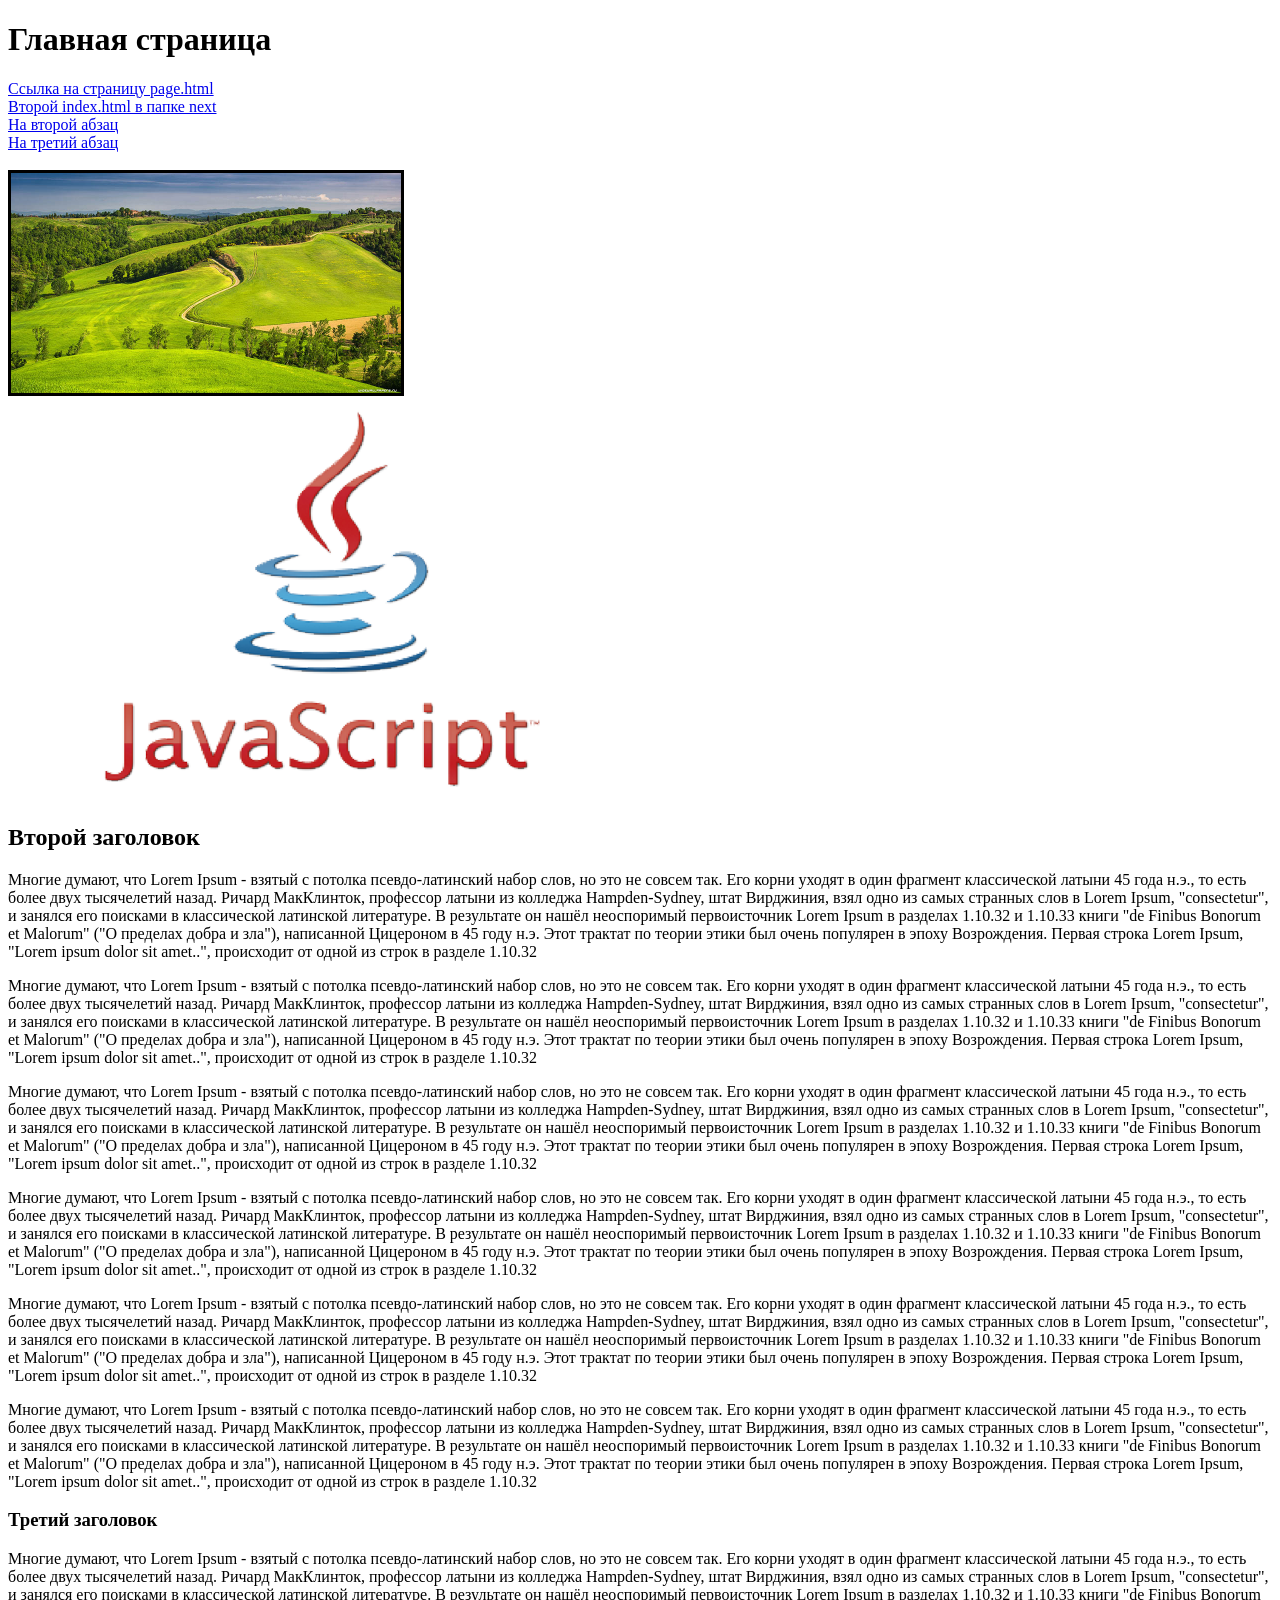
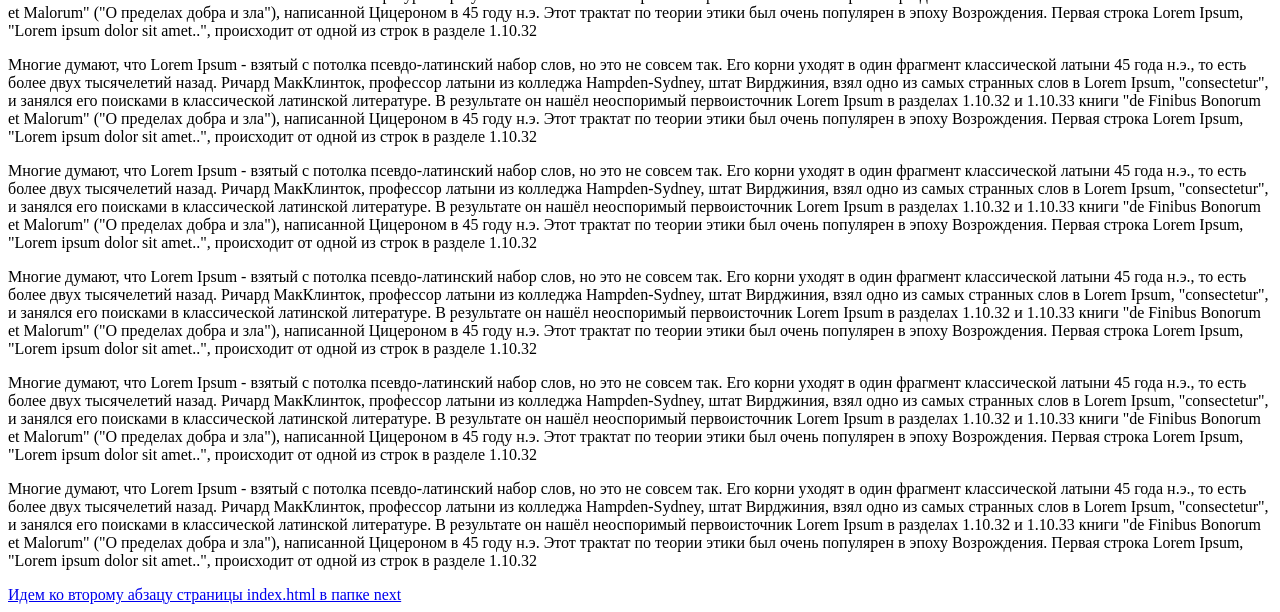
<file: dz2/index.html>
<!DOCTYPE html>
<html>
<head>
    <title>Изображения и ссылки</title>
    <meta charset="utf-8">
</head>
<body>
    <h1>Главная страница</h1>
    <a href="page.html">Ссылка на страницу page.html<a/><br>
    <a href="next/index.html">Второй index.html в папке next<a/>  <br>
    <a href="#second">На второй абзац</a><br>
    <a href="#third">На третий абзац</a>
    <br>
    <br>
    <img src="img/780-440px.jpg" alt="Природа" border="3" width="390">
    <br>
    <img src="img/640-400.png" alt="JavaScript">
    <h2 id="second">Второй заголовок</h2>
    <p>Многие думают, что Lorem Ipsum - взятый с потолка псевдо-латинский набор слов, но это не совсем так. Его корни уходят в один фрагмент классической латыни 45 года н.э., то есть более двух тысячелетий назад. Ричард МакКлинток, профессор латыни из колледжа Hampden-Sydney, штат Вирджиния, взял одно из самых странных слов в Lorem Ipsum, "consectetur", и занялся его поисками в классической латинской литературе. В результате он нашёл неоспоримый первоисточник Lorem Ipsum в разделах 1.10.32 и 1.10.33 книги "de Finibus Bonorum et Malorum" ("О пределах добра и зла"), написанной Цицероном в 45 году н.э. Этот трактат по теории этики был очень популярен в эпоху Возрождения. Первая строка Lorem Ipsum, "Lorem ipsum dolor sit amet..", происходит от одной из строк в разделе 1.10.32</p>
    <p>Многие думают, что Lorem Ipsum - взятый с потолка псевдо-латинский набор слов, но это не совсем так. Его корни уходят в один фрагмент классической латыни 45 года н.э., то есть более двух тысячелетий назад. Ричард МакКлинток, профессор латыни из колледжа Hampden-Sydney, штат Вирджиния, взял одно из самых странных слов в Lorem Ipsum, "consectetur", и занялся его поисками в классической латинской литературе. В результате он нашёл неоспоримый первоисточник Lorem Ipsum в разделах 1.10.32 и 1.10.33 книги "de Finibus Bonorum et Malorum" ("О пределах добра и зла"), написанной Цицероном в 45 году н.э. Этот трактат по теории этики был очень популярен в эпоху Возрождения. Первая строка Lorem Ipsum, "Lorem ipsum dolor sit amet..", происходит от одной из строк в разделе 1.10.32</p>
    <p>Многие думают, что Lorem Ipsum - взятый с потолка псевдо-латинский набор слов, но это не совсем так. Его корни уходят в один фрагмент классической латыни 45 года н.э., то есть более двух тысячелетий назад. Ричард МакКлинток, профессор латыни из колледжа Hampden-Sydney, штат Вирджиния, взял одно из самых странных слов в Lorem Ipsum, "consectetur", и занялся его поисками в классической латинской литературе. В результате он нашёл неоспоримый первоисточник Lorem Ipsum в разделах 1.10.32 и 1.10.33 книги "de Finibus Bonorum et Malorum" ("О пределах добра и зла"), написанной Цицероном в 45 году н.э. Этот трактат по теории этики был очень популярен в эпоху Возрождения. Первая строка Lorem Ipsum, "Lorem ipsum dolor sit amet..", происходит от одной из строк в разделе 1.10.32</p>
    <p>Многие думают, что Lorem Ipsum - взятый с потолка псевдо-латинский набор слов, но это не совсем так. Его корни уходят в один фрагмент классической латыни 45 года н.э., то есть более двух тысячелетий назад. Ричард МакКлинток, профессор латыни из колледжа Hampden-Sydney, штат Вирджиния, взял одно из самых странных слов в Lorem Ipsum, "consectetur", и занялся его поисками в классической латинской литературе. В результате он нашёл неоспоримый первоисточник Lorem Ipsum в разделах 1.10.32 и 1.10.33 книги "de Finibus Bonorum et Malorum" ("О пределах добра и зла"), написанной Цицероном в 45 году н.э. Этот трактат по теории этики был очень популярен в эпоху Возрождения. Первая строка Lorem Ipsum, "Lorem ipsum dolor sit amet..", происходит от одной из строк в разделе 1.10.32</p>
    <p>Многие думают, что Lorem Ipsum - взятый с потолка псевдо-латинский набор слов, но это не совсем так. Его корни уходят в один фрагмент классической латыни 45 года н.э., то есть более двух тысячелетий назад. Ричард МакКлинток, профессор латыни из колледжа Hampden-Sydney, штат Вирджиния, взял одно из самых странных слов в Lorem Ipsum, "consectetur", и занялся его поисками в классической латинской литературе. В результате он нашёл неоспоримый первоисточник Lorem Ipsum в разделах 1.10.32 и 1.10.33 книги "de Finibus Bonorum et Malorum" ("О пределах добра и зла"), написанной Цицероном в 45 году н.э. Этот трактат по теории этики был очень популярен в эпоху Возрождения. Первая строка Lorem Ipsum, "Lorem ipsum dolor sit amet..", происходит от одной из строк в разделе 1.10.32</p>
    <p>Многие думают, что Lorem Ipsum - взятый с потолка псевдо-латинский набор слов, но это не совсем так. Его корни уходят в один фрагмент классической латыни 45 года н.э., то есть более двух тысячелетий назад. Ричард МакКлинток, профессор латыни из колледжа Hampden-Sydney, штат Вирджиния, взял одно из самых странных слов в Lorem Ipsum, "consectetur", и занялся его поисками в классической латинской литературе. В результате он нашёл неоспоримый первоисточник Lorem Ipsum в разделах 1.10.32 и 1.10.33 книги "de Finibus Bonorum et Malorum" ("О пределах добра и зла"), написанной Цицероном в 45 году н.э. Этот трактат по теории этики был очень популярен в эпоху Возрождения. Первая строка Lorem Ipsum, "Lorem ipsum dolor sit amet..", происходит от одной из строк в разделе 1.10.32</p>
    <h3 id="third">Третий заголовок</h3>
    <p>Многие думают, что Lorem Ipsum - взятый с потолка псевдо-латинский набор слов, но это не совсем так. Его корни уходят в один фрагмент классической латыни 45 года н.э., то есть более двух тысячелетий назад. Ричард МакКлинток, профессор латыни из колледжа Hampden-Sydney, штат Вирджиния, взял одно из самых странных слов в Lorem Ipsum, "consectetur", и занялся его поисками в классической латинской литературе. В результате он нашёл неоспоримый первоисточник Lorem Ipsum в разделах 1.10.32 и 1.10.33 книги "de Finibus Bonorum et Malorum" ("О пределах добра и зла"), написанной Цицероном в 45 году н.э. Этот трактат по теории этики был очень популярен в эпоху Возрождения. Первая строка Lorem Ipsum, "Lorem ipsum dolor sit amet..", происходит от одной из строк в разделе 1.10.32</p>
    <p>Многие думают, что Lorem Ipsum - взятый с потолка псевдо-латинский набор слов, но это не совсем так. Его корни уходят в один фрагмент классической латыни 45 года н.э., то есть более двух тысячелетий назад. Ричард МакКлинток, профессор латыни из колледжа Hampden-Sydney, штат Вирджиния, взял одно из самых странных слов в Lorem Ipsum, "consectetur", и занялся его поисками в классической латинской литературе. В результате он нашёл неоспоримый первоисточник Lorem Ipsum в разделах 1.10.32 и 1.10.33 книги "de Finibus Bonorum et Malorum" ("О пределах добра и зла"), написанной Цицероном в 45 году н.э. Этот трактат по теории этики был очень популярен в эпоху Возрождения. Первая строка Lorem Ipsum, "Lorem ipsum dolor sit amet..", происходит от одной из строк в разделе 1.10.32</p>
    <p>Многие думают, что Lorem Ipsum - взятый с потолка псевдо-латинский набор слов, но это не совсем так. Его корни уходят в один фрагмент классической латыни 45 года н.э., то есть более двух тысячелетий назад. Ричард МакКлинток, профессор латыни из колледжа Hampden-Sydney, штат Вирджиния, взял одно из самых странных слов в Lorem Ipsum, "consectetur", и занялся его поисками в классической латинской литературе. В результате он нашёл неоспоримый первоисточник Lorem Ipsum в разделах 1.10.32 и 1.10.33 книги "de Finibus Bonorum et Malorum" ("О пределах добра и зла"), написанной Цицероном в 45 году н.э. Этот трактат по теории этики был очень популярен в эпоху Возрождения. Первая строка Lorem Ipsum, "Lorem ipsum dolor sit amet..", происходит от одной из строк в разделе 1.10.32</p>
    <p>Многие думают, что Lorem Ipsum - взятый с потолка псевдо-латинский набор слов, но это не совсем так. Его корни уходят в один фрагмент классической латыни 45 года н.э., то есть более двух тысячелетий назад. Ричард МакКлинток, профессор латыни из колледжа Hampden-Sydney, штат Вирджиния, взял одно из самых странных слов в Lorem Ipsum, "consectetur", и занялся его поисками в классической латинской литературе. В результате он нашёл неоспоримый первоисточник Lorem Ipsum в разделах 1.10.32 и 1.10.33 книги "de Finibus Bonorum et Malorum" ("О пределах добра и зла"), написанной Цицероном в 45 году н.э. Этот трактат по теории этики был очень популярен в эпоху Возрождения. Первая строка Lorem Ipsum, "Lorem ipsum dolor sit amet..", происходит от одной из строк в разделе 1.10.32</p>
    <p>Многие думают, что Lorem Ipsum - взятый с потолка псевдо-латинский набор слов, но это не совсем так. Его корни уходят в один фрагмент классической латыни 45 года н.э., то есть более двух тысячелетий назад. Ричард МакКлинток, профессор латыни из колледжа Hampden-Sydney, штат Вирджиния, взял одно из самых странных слов в Lorem Ipsum, "consectetur", и занялся его поисками в классической латинской литературе. В результате он нашёл неоспоримый первоисточник Lorem Ipsum в разделах 1.10.32 и 1.10.33 книги "de Finibus Bonorum et Malorum" ("О пределах добра и зла"), написанной Цицероном в 45 году н.э. Этот трактат по теории этики был очень популярен в эпоху Возрождения. Первая строка Lorem Ipsum, "Lorem ipsum dolor sit amet..", происходит от одной из строк в разделе 1.10.32</p>
    <p>Многие думают, что Lorem Ipsum - взятый с потолка псевдо-латинский набор слов, но это не совсем так. Его корни уходят в один фрагмент классической латыни 45 года н.э., то есть более двух тысячелетий назад. Ричард МакКлинток, профессор латыни из колледжа Hampden-Sydney, штат Вирджиния, взял одно из самых странных слов в Lorem Ipsum, "consectetur", и занялся его поисками в классической латинской литературе. В результате он нашёл неоспоримый первоисточник Lorem Ipsum в разделах 1.10.32 и 1.10.33 книги "de Finibus Bonorum et Malorum" ("О пределах добра и зла"), написанной Цицероном в 45 году н.э. Этот трактат по теории этики был очень популярен в эпоху Возрождения. Первая строка Lorem Ipsum, "Lorem ipsum dolor sit amet..", происходит от одной из строк в разделе 1.10.32</p>
    <a href="next/index.html#second">Идем ко второму абзацу страницы index.html в папке next</a>
</body>
</html>
</file>
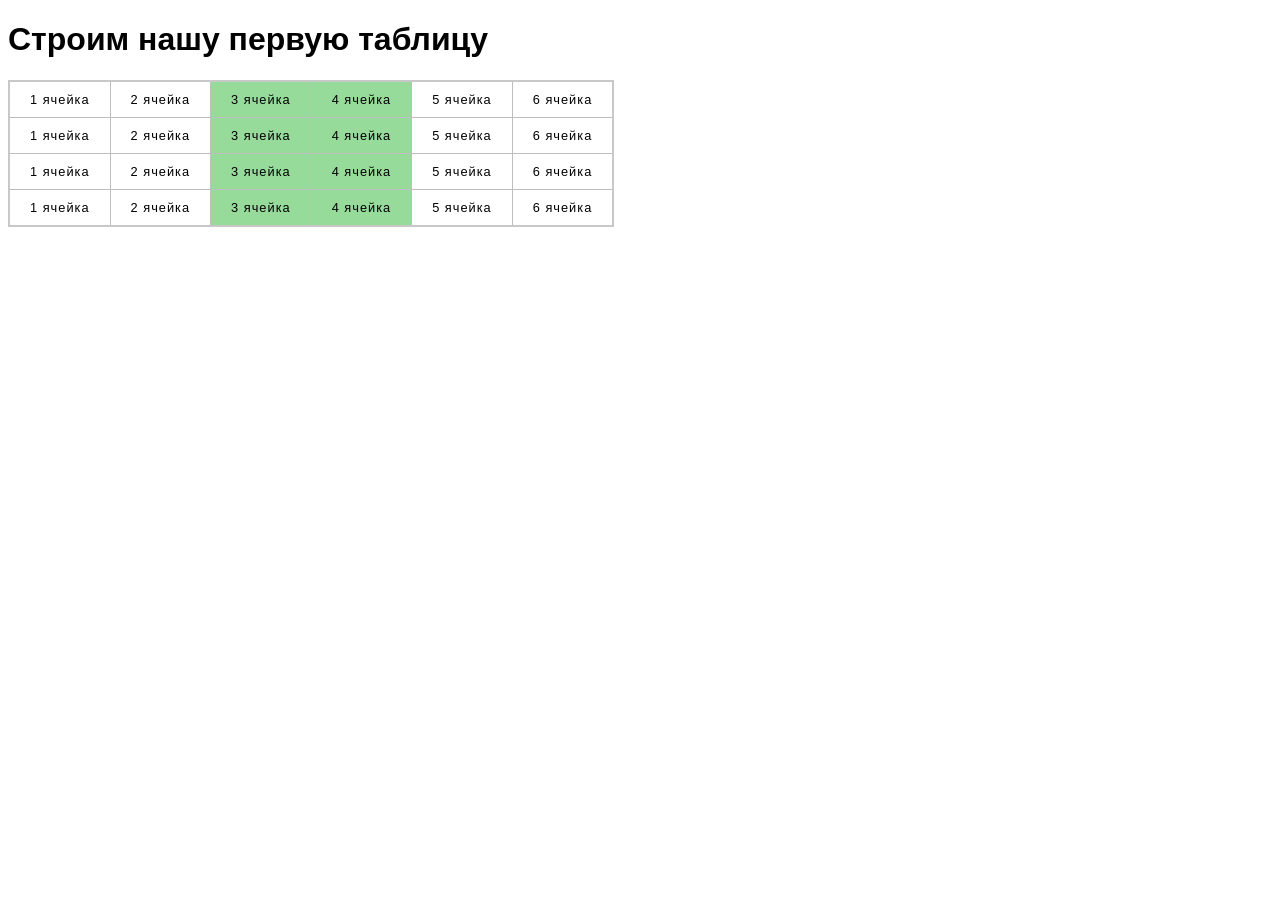
<file: dz3/index.html>
<!DOCTYPE html>
<html>
  <head>
    <meta charset="utf-8">
    <title>Работа с таблицами</title>
    <link href="css/minimal-table.css" rel="stylesheet" type="text/css">
  </head>
  <body>
    <h1>Строим нашу первую таблицу</h1>
    <table>
      <colgroup>
      <col>
      <col>
      <col style="background-color:#97DB9A;">
      <col style="background-color:#97DB9A;" weight="width: 42px;">
      <col>
      <col>
    </colgroup>
      <tr>
        <td>1 ячейка</td>
        <td>2 ячейка</td>
        <td>3 ячейка</td>
        <td>4 ячейка</td>
        <td>5 ячейка</td>
        <td>6 ячейка</td>
      </tr>
      <tr>
        <td>1 ячейка</td>
        <td>2 ячейка</td>
        <td>3 ячейка</td>
        <td>4 ячейка</td>
        <td>5 ячейка</td>
        <td>6 ячейка</td>
      </tr>
      <tr>
        <td>1 ячейка</td>
        <td>2 ячейка</td>
        <td>3 ячейка</td>
        <td>4 ячейка</td>
        <td>5 ячейка</td>
        <td>6 ячейка</td>
      </tr>
      <tr>
        <td>1 ячейка</td>
        <td>2 ячейка</td>
        <td>3 ячейка</td>
        <td>4 ячейка</td>
        <td>5 ячейка</td>
        <td>6 ячейка</td>
      </tr>
    </table>
      

  </body>
</html>
</file>
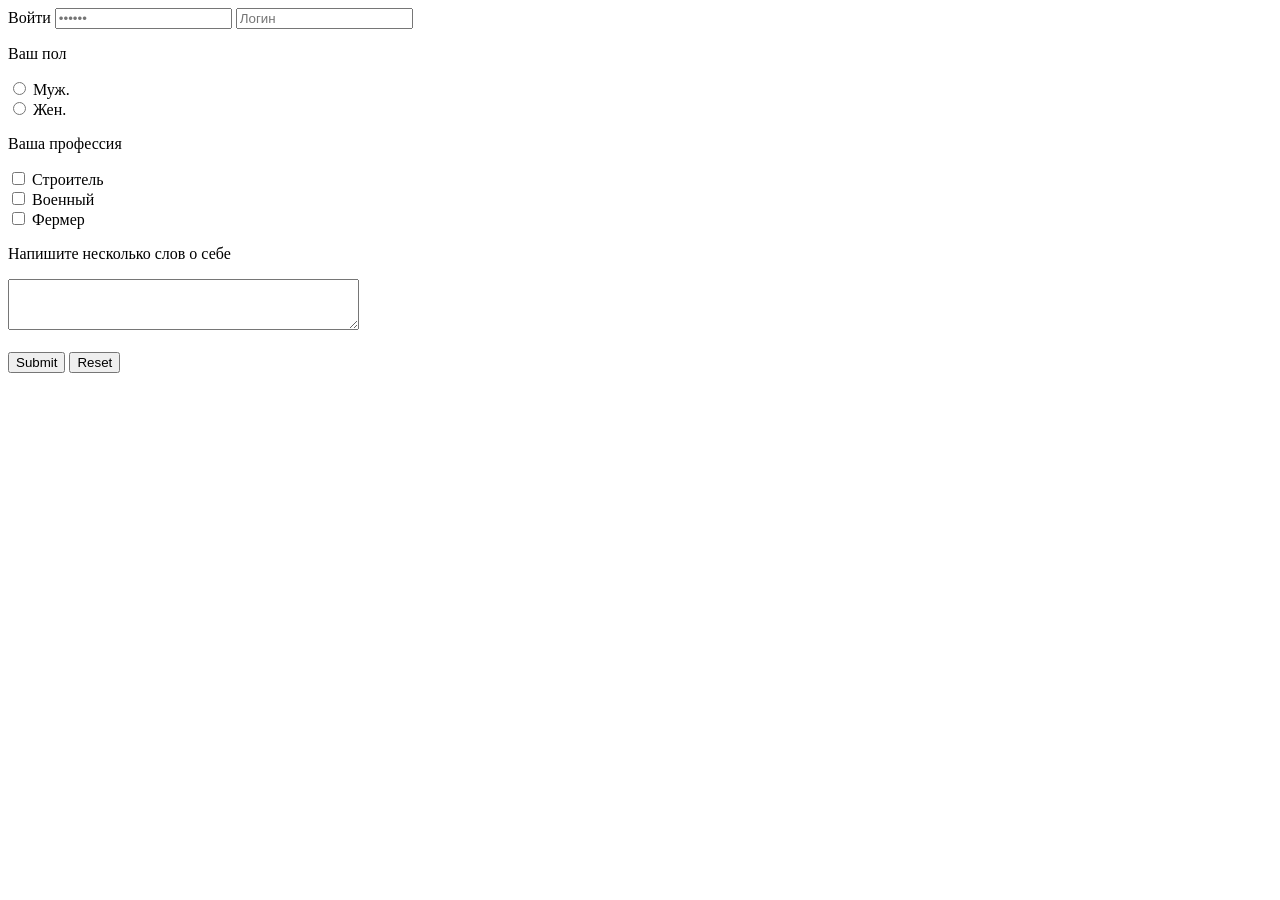
<file: dz4/index.html>
<!DOCTYPE html>
<html>
<head>
    <title>WEB Формы</title>
    <meta charset="utf-8">
</head>
<body>
    <form action="/" method="">
        Войти <input type="text" name="namePerson" maxlength="6" placeholder="&#8226;&#8226;&#8226;&#8226;&#8226;&#8226;">
        <input type="text" name="namePerson" maxlength="6" placeholder="Логин">
        <p>Ваш пол</p>
        <input id="mu" type="radio" name="11" value="muzh"> <label for="mu">Муж.</label>
        <br>
        <input id="zh" type="radio" name="11" value="zhen"> <label for="zh">Жен.</label> 
        <br>
        <p>Ваша профессия</p>
        <input id="st" type="checkbox" value="str"> <label for="st">Строитель</label>
        <br>
        <input id="vo" type="checkbox" value="voen"> <label for="vo">Военный</label>
        <br>
        <input id="fe" type="checkbox" value="ferm"> <label for="fe">Фермер</label>
        <br>
        <p>Напишите несколько слов о себе</p>
        <textarea name="text" id="opisanie" cols="41" rows="3"></textarea>
        <br><br>
        <input type="submit">
        <input type="reset">
    </form>
</body>
</html>
</file>
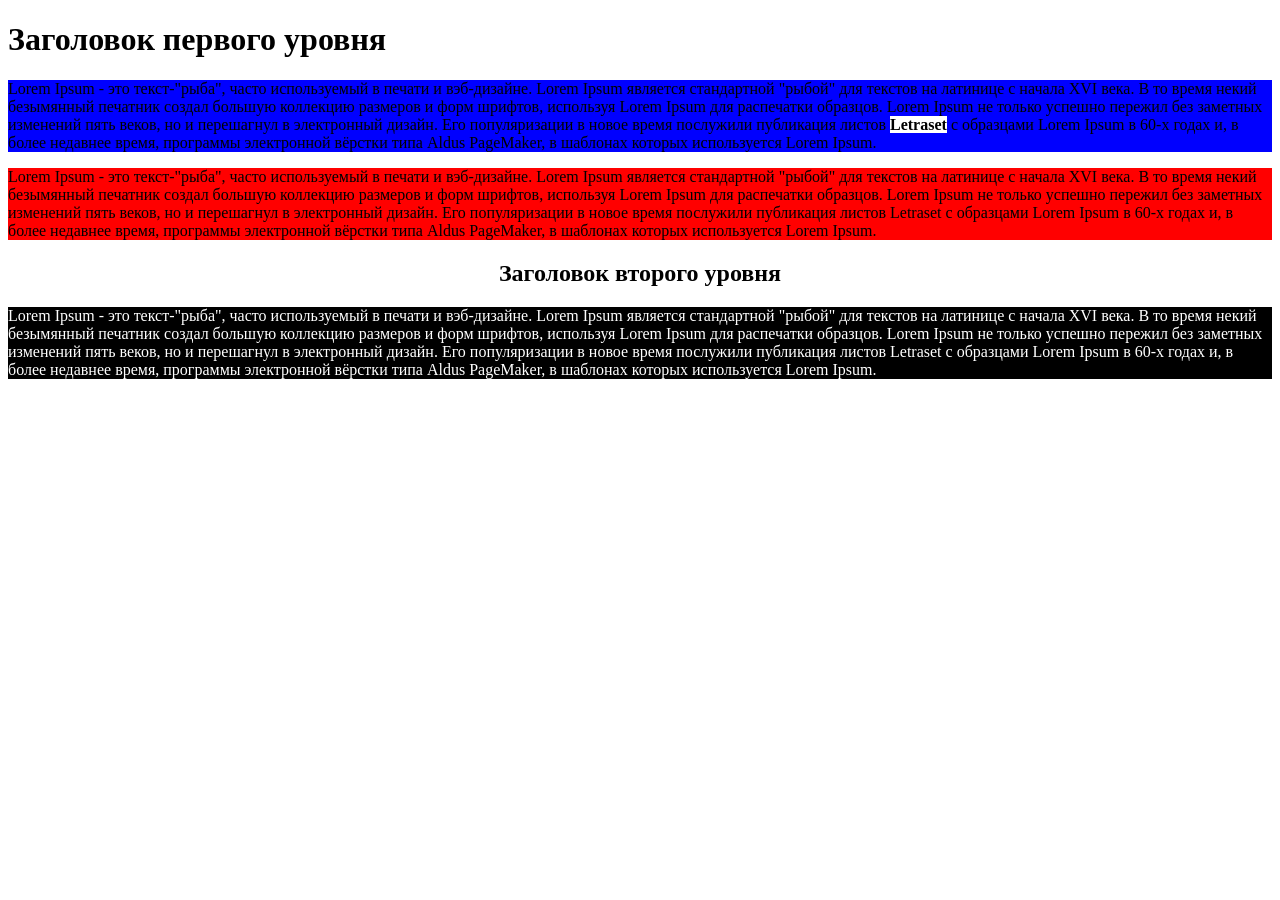
<file: dz5/index.html>
<!DOCTYPE html>
<html>
<head>
	<title>Ввод в CSS</title>
	<meta charset="utf-8">
	<link rel="stylesheet" type="text/css" href="style/my.css">
</head>
<body>
	<style type="text/css">
		#test {
			background: red;
		}
		p.test1{
			background: blue;
		}
		.test1 .test11{
			background: #ffffff;
		}
	</style>
	<h1 class="test1">Заголовок первого уровня</h1>
	<p class="test1">Lorem Ipsum - это текст-"рыба", часто используемый в печати и вэб-дизайне. Lorem Ipsum является стандартной "рыбой" для текстов на латинице с начала XVI века. В то время некий безымянный печатник создал большую коллекцию размеров и форм шрифтов, используя Lorem Ipsum для распечатки образцов. Lorem Ipsum не только успешно пережил без заметных изменений пять веков, но и перешагнул в электронный дизайн. Его популяризации в новое время послужили публикация листов <strong class="test11">Letraset</strong> с образцами Lorem Ipsum в 60-х годах и, в более недавнее время, программы электронной вёрстки типа Aldus PageMaker, в шаблонах которых используется Lorem Ipsum.</p>
	<p id="test">Lorem Ipsum - это текст-"рыба", часто используемый в печати и вэб-дизайне. Lorem Ipsum является стандартной "рыбой" для текстов на латинице с начала XVI века. В то время некий безымянный печатник создал большую коллекцию размеров и форм шрифтов, используя Lorem Ipsum для распечатки образцов. Lorem Ipsum не только успешно пережил без заметных изменений пять веков, но и перешагнул в электронный дизайн. Его популяризации в новое время послужили публикация листов Letraset с образцами Lorem Ipsum в 60-х годах и, в более недавнее время, программы электронной вёрстки типа Aldus PageMaker, в шаблонах которых используется Lorem Ipsum.</p>
	<h2>Заголовок второго уровня</h2>
	<p style="background:#000; color:#fff;">Lorem Ipsum - это текст-"рыба", часто используемый в печати и вэб-дизайне. Lorem Ipsum является стандартной "рыбой" для текстов на латинице с начала XVI века. В то время некий безымянный печатник создал большую коллекцию размеров и форм шрифтов, используя Lorem Ipsum для распечатки образцов. Lorem Ipsum не только успешно пережил без заметных изменений пять веков, но и перешагнул в электронный дизайн. Его популяризации в новое время послужили публикация листов Letraset с образцами Lorem Ipsum в 60-х годах и, в более недавнее время, программы электронной вёрстки типа Aldus PageMaker, в шаблонах которых используется Lorem Ipsum.</p>
</body>
</html>
</file>
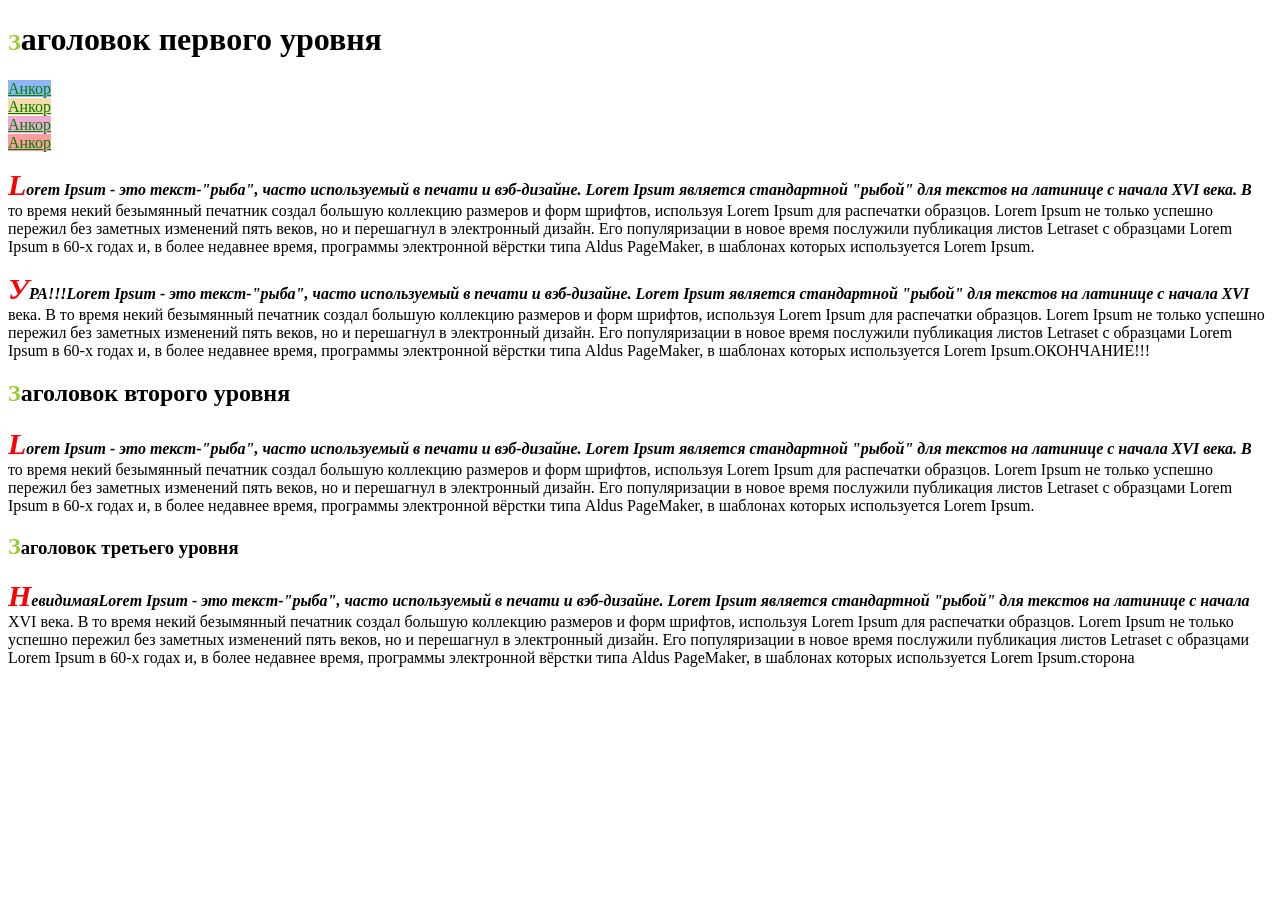
<file: dz6/index.html>
<!DOCTYPE html>
<html>
<head>
	<title>Псевдоклассы и псевдоэлементы</title>
	<meta charset="utf-8">
	<link rel="stylesheet" type="text/css" href="style/my.css">
</head>
<body>
	<h1>Заголовок первого уровня</h1>
	<a style="background: rgb(143, 180, 250);" style="color: rgb(255, 150, 80);" href="#">Анкор</a><br>
	<a style="background: rgb(247, 219, 169);" style="color: rgb(253, 9, 160);" href="/">Анкор</a><br>
	<a style="background: rgb(241, 170, 214);" style="color: rgb(80, 255, 95);" href="#">Анкор</a><br>
	<a style="background: rgb(252, 157, 157);" style="color: rgb(80, 162, 255);" href="#asas">Анкор</a>
	<p>Lorem Ipsum - это текст-"рыба", часто используемый в печати и вэб-дизайне. Lorem Ipsum является стандартной "рыбой" для текстов на латинице с начала XVI века. В то время некий безымянный печатник создал большую коллекцию размеров и форм шрифтов, используя Lorem Ipsum для распечатки образцов. Lorem Ipsum не только успешно пережил без заметных изменений пять веков, но и перешагнул в электронный дизайн. Его популяризации в новое время послужили публикация листов Letraset с образцами Lorem Ipsum в 60-х годах и, в более недавнее время, программы электронной вёрстки типа Aldus PageMaker, в шаблонах которых используется Lorem Ipsum.</p>
	<p class="test">Lorem Ipsum - это текст-"рыба", часто используемый в печати и вэб-дизайне. Lorem Ipsum является стандартной "рыбой" для текстов на латинице с начала XVI века. В то время некий безымянный печатник создал большую коллекцию размеров и форм шрифтов, используя Lorem Ipsum для распечатки образцов. Lorem Ipsum не только успешно пережил без заметных изменений пять веков, но и перешагнул в электронный дизайн. Его популяризации в новое время послужили публикация листов Letraset с образцами Lorem Ipsum в 60-х годах и, в более недавнее время, программы электронной вёрстки типа Aldus PageMaker, в шаблонах которых используется Lorem Ipsum.</p>
	<h2>Заголовок второго уровня</h2>
	<p>Lorem Ipsum - это текст-"рыба", часто используемый в печати и вэб-дизайне. Lorem Ipsum является стандартной "рыбой" для текстов на латинице с начала XVI века. В то время некий безымянный печатник создал большую коллекцию размеров и форм шрифтов, используя Lorem Ipsum для распечатки образцов. Lorem Ipsum не только успешно пережил без заметных изменений пять веков, но и перешагнул в электронный дизайн. Его популяризации в новое время послужили публикация листов Letraset с образцами Lorem Ipsum в 60-х годах и, в более недавнее время, программы электронной вёрстки типа Aldus PageMaker, в шаблонах которых используется Lorem Ipsum.</p>
	<h3>Заголовок третьего уровня</h3>
	<p class="test2">Lorem Ipsum - это текст-"рыба", часто используемый в печати и вэб-дизайне. Lorem Ipsum является стандартной "рыбой" для текстов на латинице с начала XVI века. В то время некий безымянный печатник создал большую коллекцию размеров и форм шрифтов, используя Lorem Ipsum для распечатки образцов. Lorem Ipsum не только успешно пережил без заметных изменений пять веков, но и перешагнул в электронный дизайн. Его популяризации в новое время послужили публикация листов Letraset с образцами Lorem Ipsum в 60-х годах и, в более недавнее время, программы электронной вёрстки типа Aldus PageMaker, в шаблонах которых используется Lorem Ipsum.</p>
</body>
</html>
</file>
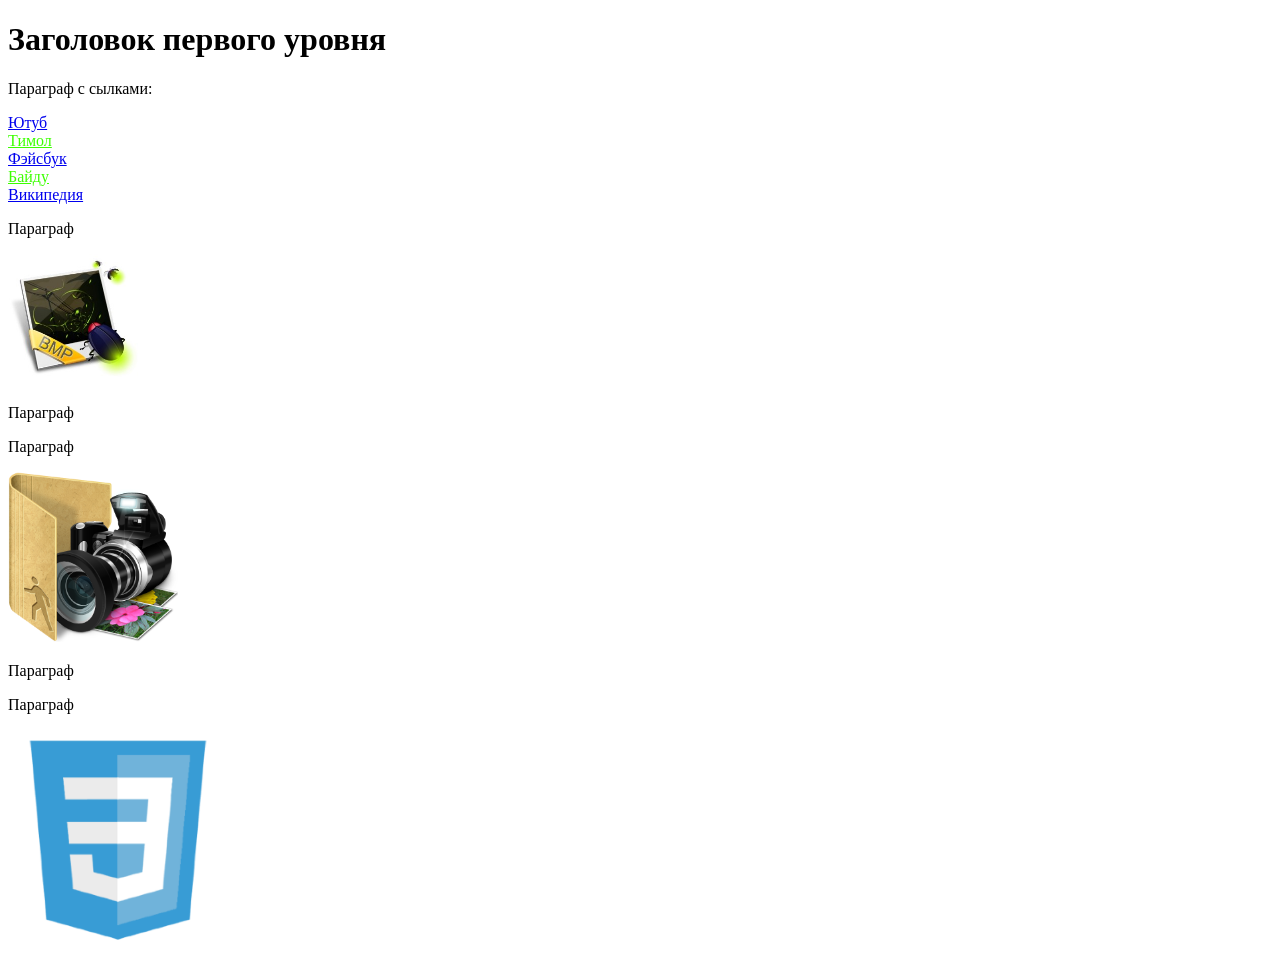
<file: dz7/index.html>
<!DOCTYPE html>
<html>
<head>
	<title>Селекторы атрибутов</title>
	<meta charset="utf-8">
	<link rel="stylesheet" type="text/css" href="style/my.css">
</head>
<body>
	<h1>Заголовок первого уровня</h1>
	<p>Параграф с сылками:</p>
	<a href="https://www.youtube.com/">Ютуб</a><br>
	<a href="https://www.tmall.com/">Тимол</a><br>
	<a href="https://www.facebook.com/">Фэйсбук</a><br>
	<a href="https://www.baidu.com/">Байду</a><br>
	<a href="https://ru.wikipedia.org/">Википедия</a>
	<p>Параграф</p>
	<img src="img/1.jpg" alt="картинка" title="жук"><br>
	<p>Параграф</p>
	<p>Параграф</p>
	<img src="img/2.png" alt="картинка" title="Картинка"><br>
	<p>Параграф</p>
	<p>Параграф</p>
	<img src="img/3.png" alt="картинка" title="images"><br>
</body>
</html>
</file>
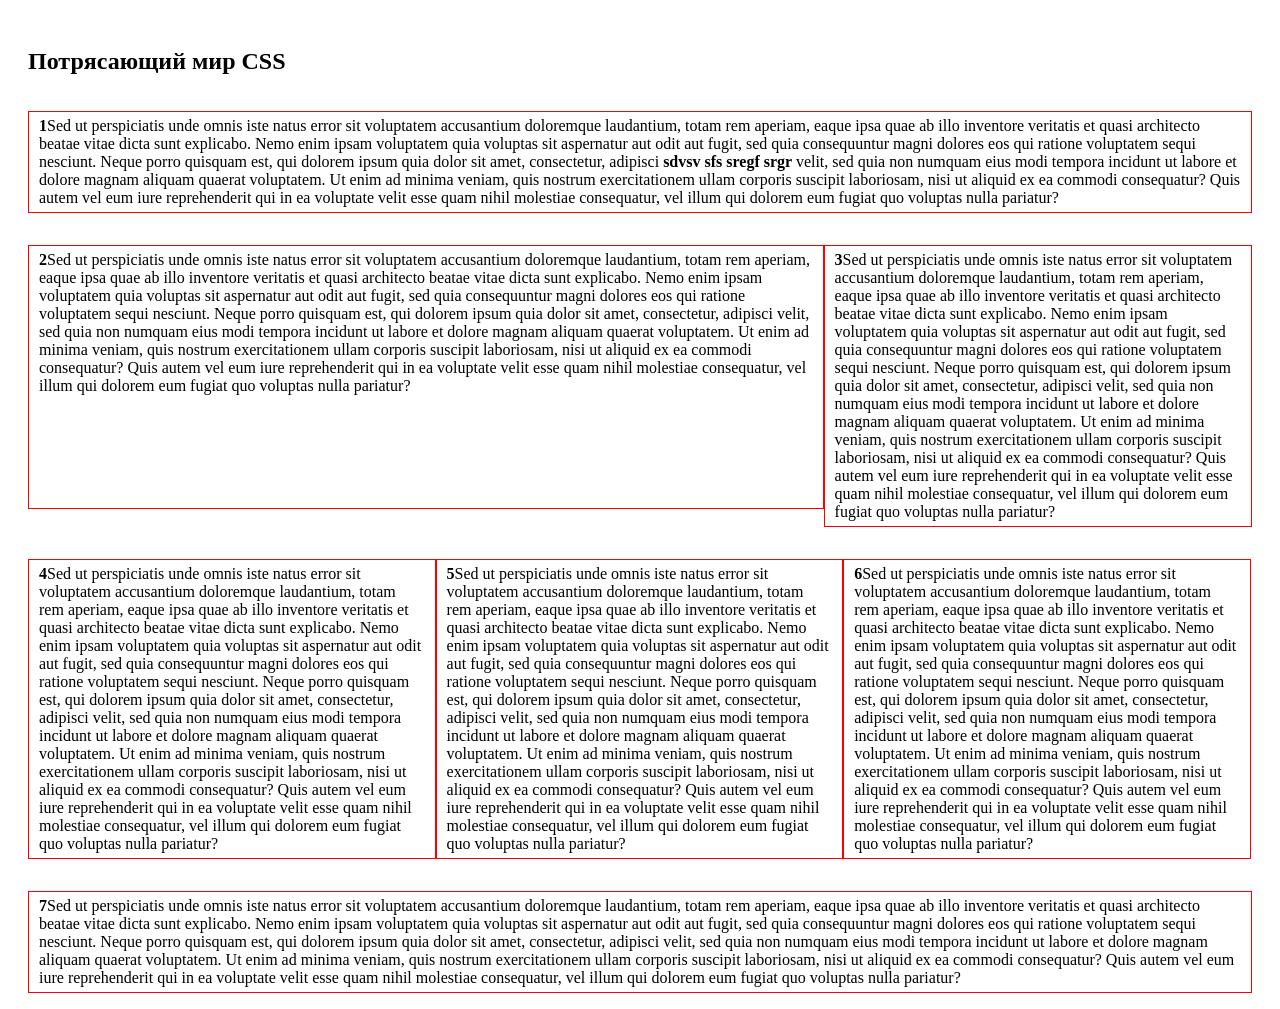
<file: dz9/index.html>
<!doctype html>
<html>
	<head>
		<meta charset="UTF-8">
		<title>Наследование в CSS</title>
		<link rel="stylesheet" type="text/css" href="css/style.css">
	</head>
<body>
	<article>
		<h1>Потрясающий мир CSS</h1>

		<p class="test1"><strong>1</strong>Sed ut perspiciatis unde omnis iste natus error sit voluptatem accusantium doloremque laudantium, totam rem aperiam, eaque ipsa quae ab illo inventore veritatis et quasi architecto beatae vitae dicta sunt explicabo. Nemo enim ipsam voluptatem quia voluptas sit aspernatur aut odit aut fugit, sed quia consequuntur magni dolores eos qui ratione voluptatem sequi nesciunt. Neque porro quisquam est, qui dolorem ipsum quia dolor sit amet, consectetur, adipisci <strong>sdvsv sfs  sregf srgr </strong> velit, sed quia non numquam eius modi tempora incidunt ut labore et dolore magnam aliquam quaerat voluptatem. Ut enim ad minima veniam, quis nostrum exercitationem ullam corporis suscipit laboriosam, nisi ut aliquid ex ea commodi consequatur? Quis autem vel eum iure reprehenderit qui in ea voluptate velit esse quam nihil molestiae consequatur, vel illum qui dolorem eum fugiat quo voluptas nulla pariatur?</p>

		<p class="test2"><strong>2</strong>Sed ut perspiciatis unde omnis iste natus error sit voluptatem accusantium doloremque laudantium, totam rem aperiam, eaque ipsa quae ab illo inventore veritatis et quasi architecto beatae vitae dicta sunt explicabo. Nemo enim ipsam voluptatem quia voluptas sit aspernatur aut odit aut fugit, sed quia consequuntur magni dolores eos qui ratione voluptatem sequi nesciunt. Neque porro quisquam est, qui dolorem ipsum quia dolor sit amet, consectetur, adipisci velit, sed quia non numquam eius modi tempora incidunt ut labore et dolore magnam aliquam quaerat voluptatem. Ut enim ad minima veniam, quis nostrum exercitationem ullam corporis suscipit laboriosam, nisi ut aliquid ex ea commodi consequatur? Quis autem vel eum iure reprehenderit qui in ea voluptate velit esse quam nihil molestiae consequatur, vel illum qui dolorem eum fugiat quo voluptas nulla pariatur?</p>

		<p class="test3"><strong>3</strong>Sed ut perspiciatis unde omnis iste natus error sit voluptatem accusantium doloremque laudantium, totam rem aperiam, eaque ipsa quae ab illo inventore veritatis et quasi architecto beatae vitae dicta sunt explicabo. Nemo enim ipsam voluptatem quia voluptas sit aspernatur aut odit aut fugit, sed quia consequuntur magni dolores eos qui ratione voluptatem sequi nesciunt. Neque porro quisquam est, <span>qui dolorem ipsum</span> quia dolor sit amet, consectetur, adipisci velit, sed quia non numquam eius modi tempora incidunt ut labore et dolore magnam aliquam quaerat voluptatem. Ut enim ad minima veniam, quis nostrum exercitationem ullam corporis suscipit laboriosam, nisi ut aliquid ex ea commodi consequatur? Quis autem vel eum iure reprehenderit qui in ea voluptate velit esse quam nihil molestiae consequatur, vel illum qui dolorem eum fugiat quo voluptas nulla pariatur?</p>
		<p class="test4"><strong>4</strong>Sed ut perspiciatis unde omnis iste natus error sit voluptatem accusantium doloremque laudantium, totam rem aperiam, eaque ipsa quae ab illo inventore veritatis et quasi architecto beatae vitae dicta sunt explicabo. Nemo enim ipsam voluptatem quia voluptas sit aspernatur aut odit aut fugit, sed quia consequuntur magni dolores eos qui ratione voluptatem sequi nesciunt. Neque porro quisquam est, <span>qui dolorem ipsum</span> quia dolor sit amet, consectetur, adipisci velit, sed quia non numquam eius modi tempora incidunt ut labore et dolore magnam aliquam quaerat voluptatem. Ut enim ad minima veniam, quis nostrum exercitationem ullam corporis suscipit laboriosam, nisi ut aliquid ex ea commodi consequatur? Quis autem vel eum iure reprehenderit qui in ea voluptate velit esse quam nihil molestiae consequatur, vel illum qui dolorem eum fugiat quo voluptas nulla pariatur?</p>

		<p class="test5"><strong>5</strong>Sed ut perspiciatis unde omnis iste natus error sit voluptatem accusantium doloremque laudantium, totam rem aperiam, eaque ipsa quae ab illo inventore veritatis et quasi architecto beatae vitae dicta sunt explicabo. Nemo enim ipsam voluptatem quia voluptas sit aspernatur aut odit aut fugit, sed quia consequuntur magni dolores eos qui ratione voluptatem sequi nesciunt. Neque porro quisquam est, qui dolorem ipsum quia dolor sit amet, consectetur, adipisci velit, sed quia non numquam eius modi tempora incidunt ut labore et dolore magnam aliquam quaerat voluptatem. Ut enim ad minima veniam, quis nostrum exercitationem ullam corporis suscipit laboriosam, nisi ut aliquid ex ea commodi consequatur? Quis autem vel eum iure reprehenderit qui in ea voluptate velit esse quam nihil molestiae consequatur, vel illum qui dolorem eum fugiat quo voluptas nulla pariatur?</p>
		<p class="test6"><strong>6</strong>Sed ut perspiciatis unde omnis iste natus error sit voluptatem accusantium doloremque laudantium, totam rem aperiam, eaque ipsa quae ab illo inventore veritatis et quasi architecto beatae vitae dicta sunt explicabo. Nemo enim ipsam voluptatem quia voluptas sit aspernatur aut odit aut fugit, sed quia consequuntur magni dolores eos qui ratione voluptatem sequi nesciunt. Neque porro quisquam est, <span>qui dolorem ipsum</span> quia dolor sit amet, consectetur, adipisci velit, sed quia non numquam eius modi tempora incidunt ut labore et dolore magnam aliquam quaerat voluptatem. Ut enim ad minima veniam, quis nostrum exercitationem ullam corporis suscipit laboriosam, nisi ut aliquid ex ea commodi consequatur? Quis autem vel eum iure reprehenderit qui in ea voluptate velit esse quam nihil molestiae consequatur, vel illum qui dolorem eum fugiat quo voluptas nulla pariatur?</p>
		<p class="test7"><strong>7</strong>Sed ut perspiciatis unde omnis iste natus error sit voluptatem accusantium doloremque laudantium, totam rem aperiam, eaque ipsa quae ab illo inventore veritatis et quasi architecto beatae vitae dicta sunt explicabo. Nemo enim ipsam voluptatem quia voluptas sit aspernatur aut odit aut fugit, sed quia consequuntur magni dolores eos qui ratione voluptatem sequi nesciunt. Neque porro quisquam est, <span>qui dolorem ipsum</span> quia dolor sit amet, consectetur, adipisci velit, sed quia non numquam eius modi tempora incidunt ut labore et dolore magnam aliquam quaerat voluptatem. Ut enim ad minima veniam, quis nostrum exercitationem ullam corporis suscipit laboriosam, nisi ut aliquid ex ea commodi consequatur? Quis autem vel eum iure reprehenderit qui in ea voluptate velit esse quam nihil molestiae consequatur, vel illum qui dolorem eum fugiat quo voluptas nulla pariatur?</p>
	</article>
</body>
</html>
</file>
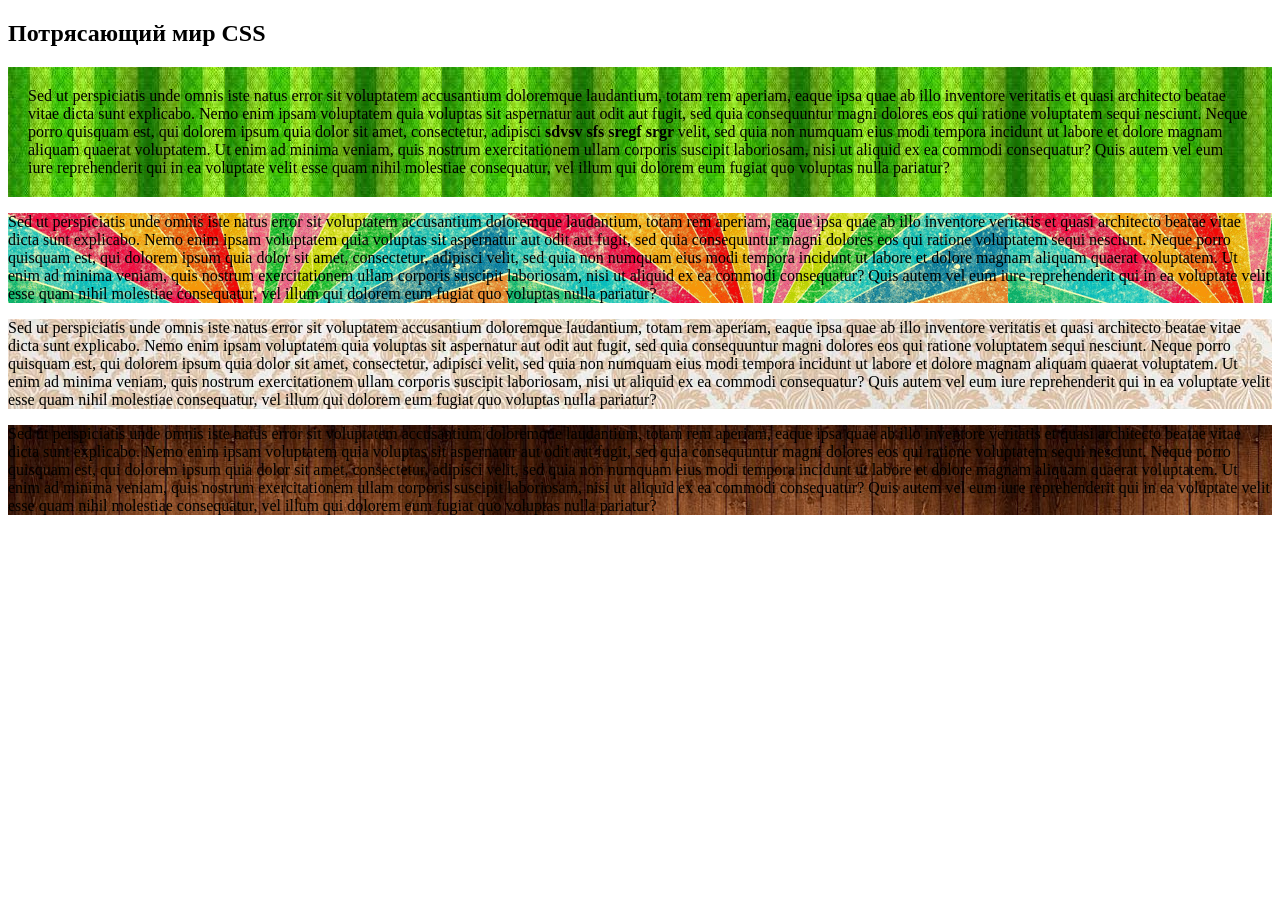
<file: дз10/index.html>
<!doctype html>
<html>
	<head>
		<meta charset="UTF-8">
		<title>Наследование в CSS</title>
		<link rel="stylesheet" type="text/css" href="css/style.css">
	</head>
<body>
	<article>
		<h1>Потрясающий мир CSS</h1>

		<p class="test1">Sed ut perspiciatis unde omnis iste natus error sit voluptatem accusantium doloremque laudantium, totam rem aperiam, eaque ipsa quae ab illo inventore veritatis et quasi architecto beatae vitae dicta sunt explicabo. Nemo enim ipsam voluptatem quia voluptas sit aspernatur aut odit aut fugit, sed quia consequuntur magni dolores eos qui ratione voluptatem sequi nesciunt. Neque porro quisquam est, qui dolorem ipsum quia dolor sit amet, consectetur, adipisci <strong>sdvsv sfs  sregf srgr </strong> velit, sed quia non numquam eius modi tempora incidunt ut labore et dolore magnam aliquam quaerat voluptatem. Ut enim ad minima veniam, quis nostrum exercitationem ullam corporis suscipit laboriosam, nisi ut aliquid ex ea commodi consequatur? Quis autem vel eum iure reprehenderit qui in ea voluptate velit esse quam nihil molestiae consequatur, vel illum qui dolorem eum fugiat quo voluptas nulla pariatur?</p>

		<p class="test2">Sed ut perspiciatis unde omnis iste natus error sit voluptatem accusantium doloremque laudantium, totam rem aperiam, eaque ipsa quae ab illo inventore veritatis et quasi architecto beatae vitae dicta sunt explicabo. Nemo enim ipsam voluptatem quia voluptas sit aspernatur aut odit aut fugit, sed quia consequuntur magni dolores eos qui ratione voluptatem sequi nesciunt. Neque porro quisquam est, qui dolorem ipsum quia dolor sit amet, consectetur, adipisci velit, sed quia non numquam eius modi tempora incidunt ut labore et dolore magnam aliquam quaerat voluptatem. Ut enim ad minima veniam, quis nostrum exercitationem ullam corporis suscipit laboriosam, nisi ut aliquid ex ea commodi consequatur? Quis autem vel eum iure reprehenderit qui in ea voluptate velit esse quam nihil molestiae consequatur, vel illum qui dolorem eum fugiat quo voluptas nulla pariatur?</p>


		<p class="test3">Sed ut perspiciatis unde omnis iste natus error sit voluptatem accusantium doloremque laudantium, totam rem aperiam, eaque ipsa quae ab illo inventore veritatis et quasi architecto beatae vitae dicta sunt explicabo. Nemo enim ipsam voluptatem quia voluptas sit aspernatur aut odit aut fugit, sed quia consequuntur magni dolores eos qui ratione voluptatem sequi nesciunt. Neque porro quisquam est, <span>qui dolorem ipsum</span> quia dolor sit amet, consectetur, adipisci velit, sed quia non numquam eius modi tempora incidunt ut labore et dolore magnam aliquam quaerat voluptatem. Ut enim ad minima veniam, quis nostrum exercitationem ullam corporis suscipit laboriosam, nisi ut aliquid ex ea commodi consequatur? Quis autem vel eum iure reprehenderit qui in ea voluptate velit esse quam nihil molestiae consequatur, vel illum qui dolorem eum fugiat quo voluptas nulla pariatur?</p>


		<p class="test4">Sed ut perspiciatis unde omnis iste natus error sit voluptatem accusantium doloremque laudantium, totam rem aperiam, eaque ipsa quae ab illo inventore veritatis et quasi architecto beatae vitae dicta sunt explicabo. Nemo enim ipsam voluptatem quia voluptas sit aspernatur aut odit aut fugit, sed quia consequuntur magni dolores eos qui ratione voluptatem sequi nesciunt. Neque porro quisquam est, qui dolorem ipsum quia dolor sit amet, consectetur, adipisci velit, sed quia non numquam eius modi tempora incidunt ut labore et dolore magnam aliquam quaerat voluptatem. Ut enim ad minima veniam, quis nostrum exercitationem ullam corporis suscipit laboriosam, nisi ut aliquid ex ea commodi consequatur? Quis autem vel eum iure reprehenderit qui in ea voluptate velit esse quam nihil molestiae consequatur, vel illum qui dolorem eum fugiat quo voluptas nulla pariatur?</p>
	</article>
</body>
</html>
</file>
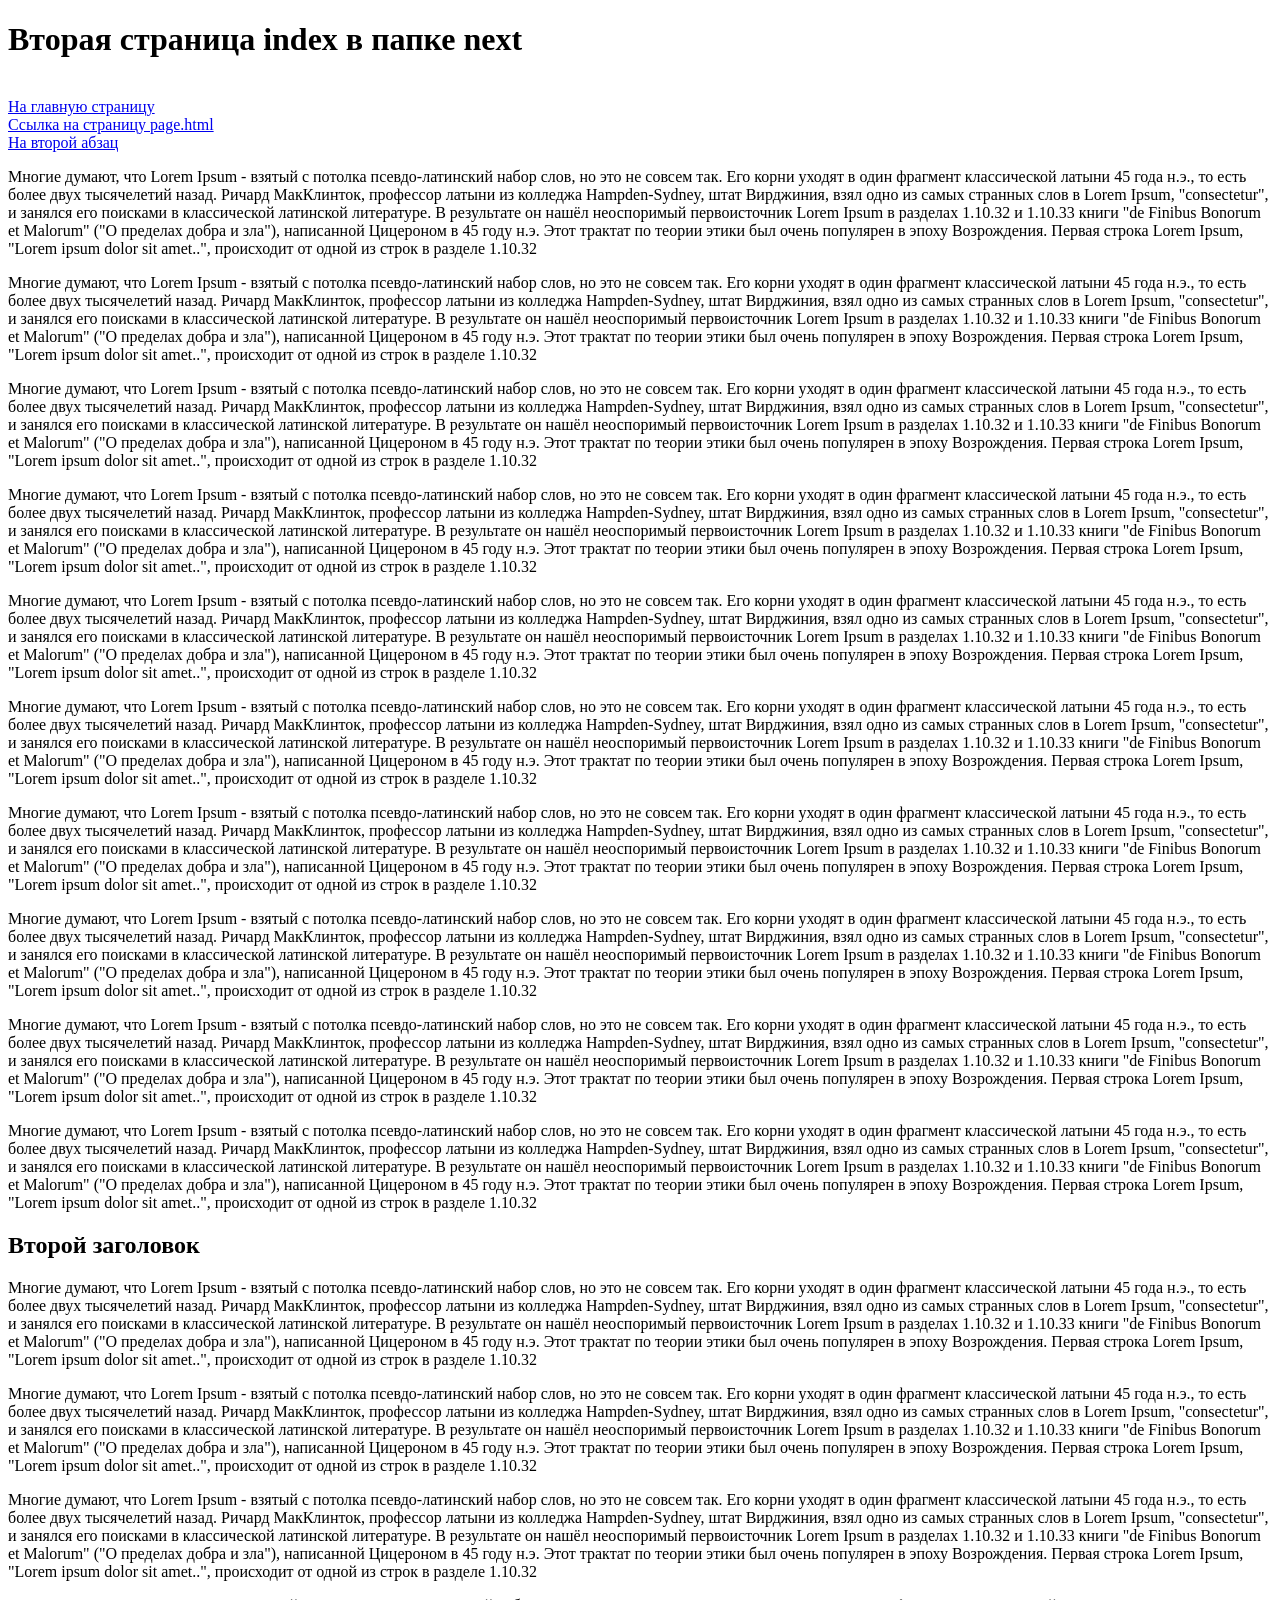
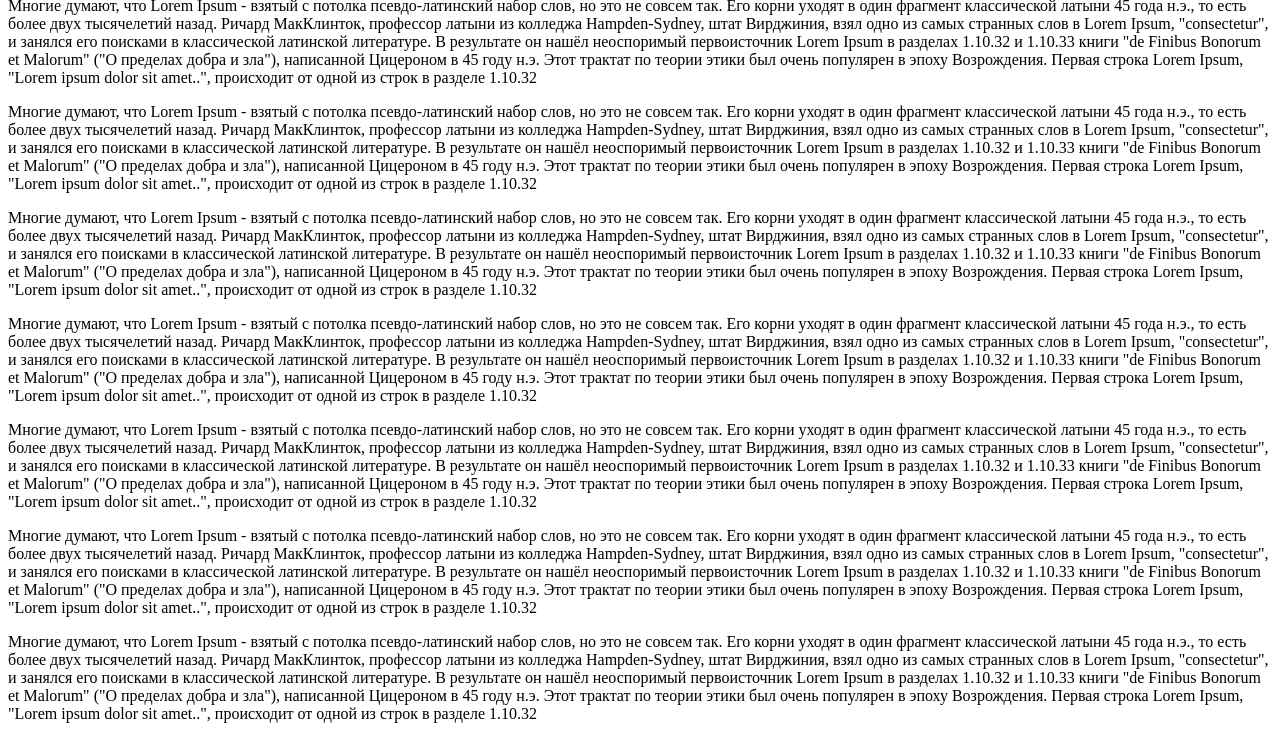
<file: dz2/next/index.html>
<!DOCTYPE html>
<html>
<head>
    <title>Страница внутри папки</title>
    <meta charset="utf-8">
</head>
<body>
    <h1>Вторая страница index в папке next</h1><br>
    <a href="C:/Users/bomurzakov/Desktop/html_css_basic/dz2/index.html">На главную страницу</a><br>
    <a href="C:/Users/bomurzakov/Desktop/html_css_basic/dz2/page.html">Ссылка на страницу page.html</a><br>
    <a href="#second">На второй абзац</a>
    <p>Многие думают, что Lorem Ipsum - взятый с потолка псевдо-латинский набор слов, но это не совсем так. Его корни уходят в один фрагмент классической латыни 45 года н.э., то есть более двух тысячелетий назад. Ричард МакКлинток, профессор латыни из колледжа Hampden-Sydney, штат Вирджиния, взял одно из самых странных слов в Lorem Ipsum, "consectetur", и занялся его поисками в классической латинской литературе. В результате он нашёл неоспоримый первоисточник Lorem Ipsum в разделах 1.10.32 и 1.10.33 книги "de Finibus Bonorum et Malorum" ("О пределах добра и зла"), написанной Цицероном в 45 году н.э. Этот трактат по теории этики был очень популярен в эпоху Возрождения. Первая строка Lorem Ipsum, "Lorem ipsum dolor sit amet..", происходит от одной из строк в разделе 1.10.32</p>
    <p>Многие думают, что Lorem Ipsum - взятый с потолка псевдо-латинский набор слов, но это не совсем так. Его корни уходят в один фрагмент классической латыни 45 года н.э., то есть более двух тысячелетий назад. Ричард МакКлинток, профессор латыни из колледжа Hampden-Sydney, штат Вирджиния, взял одно из самых странных слов в Lorem Ipsum, "consectetur", и занялся его поисками в классической латинской литературе. В результате он нашёл неоспоримый первоисточник Lorem Ipsum в разделах 1.10.32 и 1.10.33 книги "de Finibus Bonorum et Malorum" ("О пределах добра и зла"), написанной Цицероном в 45 году н.э. Этот трактат по теории этики был очень популярен в эпоху Возрождения. Первая строка Lorem Ipsum, "Lorem ipsum dolor sit amet..", происходит от одной из строк в разделе 1.10.32</p>
    <p>Многие думают, что Lorem Ipsum - взятый с потолка псевдо-латинский набор слов, но это не совсем так. Его корни уходят в один фрагмент классической латыни 45 года н.э., то есть более двух тысячелетий назад. Ричард МакКлинток, профессор латыни из колледжа Hampden-Sydney, штат Вирджиния, взял одно из самых странных слов в Lorem Ipsum, "consectetur", и занялся его поисками в классической латинской литературе. В результате он нашёл неоспоримый первоисточник Lorem Ipsum в разделах 1.10.32 и 1.10.33 книги "de Finibus Bonorum et Malorum" ("О пределах добра и зла"), написанной Цицероном в 45 году н.э. Этот трактат по теории этики был очень популярен в эпоху Возрождения. Первая строка Lorem Ipsum, "Lorem ipsum dolor sit amet..", происходит от одной из строк в разделе 1.10.32</p>
    <p>Многие думают, что Lorem Ipsum - взятый с потолка псевдо-латинский набор слов, но это не совсем так. Его корни уходят в один фрагмент классической латыни 45 года н.э., то есть более двух тысячелетий назад. Ричард МакКлинток, профессор латыни из колледжа Hampden-Sydney, штат Вирджиния, взял одно из самых странных слов в Lorem Ipsum, "consectetur", и занялся его поисками в классической латинской литературе. В результате он нашёл неоспоримый первоисточник Lorem Ipsum в разделах 1.10.32 и 1.10.33 книги "de Finibus Bonorum et Malorum" ("О пределах добра и зла"), написанной Цицероном в 45 году н.э. Этот трактат по теории этики был очень популярен в эпоху Возрождения. Первая строка Lorem Ipsum, "Lorem ipsum dolor sit amet..", происходит от одной из строк в разделе 1.10.32</p>
    <p>Многие думают, что Lorem Ipsum - взятый с потолка псевдо-латинский набор слов, но это не совсем так. Его корни уходят в один фрагмент классической латыни 45 года н.э., то есть более двух тысячелетий назад. Ричард МакКлинток, профессор латыни из колледжа Hampden-Sydney, штат Вирджиния, взял одно из самых странных слов в Lorem Ipsum, "consectetur", и занялся его поисками в классической латинской литературе. В результате он нашёл неоспоримый первоисточник Lorem Ipsum в разделах 1.10.32 и 1.10.33 книги "de Finibus Bonorum et Malorum" ("О пределах добра и зла"), написанной Цицероном в 45 году н.э. Этот трактат по теории этики был очень популярен в эпоху Возрождения. Первая строка Lorem Ipsum, "Lorem ipsum dolor sit amet..", происходит от одной из строк в разделе 1.10.32</p>
    <p>Многие думают, что Lorem Ipsum - взятый с потолка псевдо-латинский набор слов, но это не совсем так. Его корни уходят в один фрагмент классической латыни 45 года н.э., то есть более двух тысячелетий назад. Ричард МакКлинток, профессор латыни из колледжа Hampden-Sydney, штат Вирджиния, взял одно из самых странных слов в Lorem Ipsum, "consectetur", и занялся его поисками в классической латинской литературе. В результате он нашёл неоспоримый первоисточник Lorem Ipsum в разделах 1.10.32 и 1.10.33 книги "de Finibus Bonorum et Malorum" ("О пределах добра и зла"), написанной Цицероном в 45 году н.э. Этот трактат по теории этики был очень популярен в эпоху Возрождения. Первая строка Lorem Ipsum, "Lorem ipsum dolor sit amet..", происходит от одной из строк в разделе 1.10.32</p>
    <p>Многие думают, что Lorem Ipsum - взятый с потолка псевдо-латинский набор слов, но это не совсем так. Его корни уходят в один фрагмент классической латыни 45 года н.э., то есть более двух тысячелетий назад. Ричард МакКлинток, профессор латыни из колледжа Hampden-Sydney, штат Вирджиния, взял одно из самых странных слов в Lorem Ipsum, "consectetur", и занялся его поисками в классической латинской литературе. В результате он нашёл неоспоримый первоисточник Lorem Ipsum в разделах 1.10.32 и 1.10.33 книги "de Finibus Bonorum et Malorum" ("О пределах добра и зла"), написанной Цицероном в 45 году н.э. Этот трактат по теории этики был очень популярен в эпоху Возрождения. Первая строка Lorem Ipsum, "Lorem ipsum dolor sit amet..", происходит от одной из строк в разделе 1.10.32</p>
    <p>Многие думают, что Lorem Ipsum - взятый с потолка псевдо-латинский набор слов, но это не совсем так. Его корни уходят в один фрагмент классической латыни 45 года н.э., то есть более двух тысячелетий назад. Ричард МакКлинток, профессор латыни из колледжа Hampden-Sydney, штат Вирджиния, взял одно из самых странных слов в Lorem Ipsum, "consectetur", и занялся его поисками в классической латинской литературе. В результате он нашёл неоспоримый первоисточник Lorem Ipsum в разделах 1.10.32 и 1.10.33 книги "de Finibus Bonorum et Malorum" ("О пределах добра и зла"), написанной Цицероном в 45 году н.э. Этот трактат по теории этики был очень популярен в эпоху Возрождения. Первая строка Lorem Ipsum, "Lorem ipsum dolor sit amet..", происходит от одной из строк в разделе 1.10.32</p>
    <p>Многие думают, что Lorem Ipsum - взятый с потолка псевдо-латинский набор слов, но это не совсем так. Его корни уходят в один фрагмент классической латыни 45 года н.э., то есть более двух тысячелетий назад. Ричард МакКлинток, профессор латыни из колледжа Hampden-Sydney, штат Вирджиния, взял одно из самых странных слов в Lorem Ipsum, "consectetur", и занялся его поисками в классической латинской литературе. В результате он нашёл неоспоримый первоисточник Lorem Ipsum в разделах 1.10.32 и 1.10.33 книги "de Finibus Bonorum et Malorum" ("О пределах добра и зла"), написанной Цицероном в 45 году н.э. Этот трактат по теории этики был очень популярен в эпоху Возрождения. Первая строка Lorem Ipsum, "Lorem ipsum dolor sit amet..", происходит от одной из строк в разделе 1.10.32</p>
    <p>Многие думают, что Lorem Ipsum - взятый с потолка псевдо-латинский набор слов, но это не совсем так. Его корни уходят в один фрагмент классической латыни 45 года н.э., то есть более двух тысячелетий назад. Ричард МакКлинток, профессор латыни из колледжа Hampden-Sydney, штат Вирджиния, взял одно из самых странных слов в Lorem Ipsum, "consectetur", и занялся его поисками в классической латинской литературе. В результате он нашёл неоспоримый первоисточник Lorem Ipsum в разделах 1.10.32 и 1.10.33 книги "de Finibus Bonorum et Malorum" ("О пределах добра и зла"), написанной Цицероном в 45 году н.э. Этот трактат по теории этики был очень популярен в эпоху Возрождения. Первая строка Lorem Ipsum, "Lorem ipsum dolor sit amet..", происходит от одной из строк в разделе 1.10.32</p>

    <h2 id="second">Второй заголовок</h2>

    <p>Многие думают, что Lorem Ipsum - взятый с потолка псевдо-латинский набор слов, но это не совсем так. Его корни уходят в один фрагмент классической латыни 45 года н.э., то есть более двух тысячелетий назад. Ричард МакКлинток, профессор латыни из колледжа Hampden-Sydney, штат Вирджиния, взял одно из самых странных слов в Lorem Ipsum, "consectetur", и занялся его поисками в классической латинской литературе. В результате он нашёл неоспоримый первоисточник Lorem Ipsum в разделах 1.10.32 и 1.10.33 книги "de Finibus Bonorum et Malorum" ("О пределах добра и зла"), написанной Цицероном в 45 году н.э. Этот трактат по теории этики был очень популярен в эпоху Возрождения. Первая строка Lorem Ipsum, "Lorem ipsum dolor sit amet..", происходит от одной из строк в разделе 1.10.32</p>
    <p>Многие думают, что Lorem Ipsum - взятый с потолка псевдо-латинский набор слов, но это не совсем так. Его корни уходят в один фрагмент классической латыни 45 года н.э., то есть более двух тысячелетий назад. Ричард МакКлинток, профессор латыни из колледжа Hampden-Sydney, штат Вирджиния, взял одно из самых странных слов в Lorem Ipsum, "consectetur", и занялся его поисками в классической латинской литературе. В результате он нашёл неоспоримый первоисточник Lorem Ipsum в разделах 1.10.32 и 1.10.33 книги "de Finibus Bonorum et Malorum" ("О пределах добра и зла"), написанной Цицероном в 45 году н.э. Этот трактат по теории этики был очень популярен в эпоху Возрождения. Первая строка Lorem Ipsum, "Lorem ipsum dolor sit amet..", происходит от одной из строк в разделе 1.10.32</p>
    <p>Многие думают, что Lorem Ipsum - взятый с потолка псевдо-латинский набор слов, но это не совсем так. Его корни уходят в один фрагмент классической латыни 45 года н.э., то есть более двух тысячелетий назад. Ричард МакКлинток, профессор латыни из колледжа Hampden-Sydney, штат Вирджиния, взял одно из самых странных слов в Lorem Ipsum, "consectetur", и занялся его поисками в классической латинской литературе. В результате он нашёл неоспоримый первоисточник Lorem Ipsum в разделах 1.10.32 и 1.10.33 книги "de Finibus Bonorum et Malorum" ("О пределах добра и зла"), написанной Цицероном в 45 году н.э. Этот трактат по теории этики был очень популярен в эпоху Возрождения. Первая строка Lorem Ipsum, "Lorem ipsum dolor sit amet..", происходит от одной из строк в разделе 1.10.32</p>
    <p>Многие думают, что Lorem Ipsum - взятый с потолка псевдо-латинский набор слов, но это не совсем так. Его корни уходят в один фрагмент классической латыни 45 года н.э., то есть более двух тысячелетий назад. Ричард МакКлинток, профессор латыни из колледжа Hampden-Sydney, штат Вирджиния, взял одно из самых странных слов в Lorem Ipsum, "consectetur", и занялся его поисками в классической латинской литературе. В результате он нашёл неоспоримый первоисточник Lorem Ipsum в разделах 1.10.32 и 1.10.33 книги "de Finibus Bonorum et Malorum" ("О пределах добра и зла"), написанной Цицероном в 45 году н.э. Этот трактат по теории этики был очень популярен в эпоху Возрождения. Первая строка Lorem Ipsum, "Lorem ipsum dolor sit amet..", происходит от одной из строк в разделе 1.10.32</p>
    <p>Многие думают, что Lorem Ipsum - взятый с потолка псевдо-латинский набор слов, но это не совсем так. Его корни уходят в один фрагмент классической латыни 45 года н.э., то есть более двух тысячелетий назад. Ричард МакКлинток, профессор латыни из колледжа Hampden-Sydney, штат Вирджиния, взял одно из самых странных слов в Lorem Ipsum, "consectetur", и занялся его поисками в классической латинской литературе. В результате он нашёл неоспоримый первоисточник Lorem Ipsum в разделах 1.10.32 и 1.10.33 книги "de Finibus Bonorum et Malorum" ("О пределах добра и зла"), написанной Цицероном в 45 году н.э. Этот трактат по теории этики был очень популярен в эпоху Возрождения. Первая строка Lorem Ipsum, "Lorem ipsum dolor sit amet..", происходит от одной из строк в разделе 1.10.32</p>
    <p>Многие думают, что Lorem Ipsum - взятый с потолка псевдо-латинский набор слов, но это не совсем так. Его корни уходят в один фрагмент классической латыни 45 года н.э., то есть более двух тысячелетий назад. Ричард МакКлинток, профессор латыни из колледжа Hampden-Sydney, штат Вирджиния, взял одно из самых странных слов в Lorem Ipsum, "consectetur", и занялся его поисками в классической латинской литературе. В результате он нашёл неоспоримый первоисточник Lorem Ipsum в разделах 1.10.32 и 1.10.33 книги "de Finibus Bonorum et Malorum" ("О пределах добра и зла"), написанной Цицероном в 45 году н.э. Этот трактат по теории этики был очень популярен в эпоху Возрождения. Первая строка Lorem Ipsum, "Lorem ipsum dolor sit amet..", происходит от одной из строк в разделе 1.10.32</p>
    <p>Многие думают, что Lorem Ipsum - взятый с потолка псевдо-латинский набор слов, но это не совсем так. Его корни уходят в один фрагмент классической латыни 45 года н.э., то есть более двух тысячелетий назад. Ричард МакКлинток, профессор латыни из колледжа Hampden-Sydney, штат Вирджиния, взял одно из самых странных слов в Lorem Ipsum, "consectetur", и занялся его поисками в классической латинской литературе. В результате он нашёл неоспоримый первоисточник Lorem Ipsum в разделах 1.10.32 и 1.10.33 книги "de Finibus Bonorum et Malorum" ("О пределах добра и зла"), написанной Цицероном в 45 году н.э. Этот трактат по теории этики был очень популярен в эпоху Возрождения. Первая строка Lorem Ipsum, "Lorem ipsum dolor sit amet..", происходит от одной из строк в разделе 1.10.32</p>
    <p>Многие думают, что Lorem Ipsum - взятый с потолка псевдо-латинский набор слов, но это не совсем так. Его корни уходят в один фрагмент классической латыни 45 года н.э., то есть более двух тысячелетий назад. Ричард МакКлинток, профессор латыни из колледжа Hampden-Sydney, штат Вирджиния, взял одно из самых странных слов в Lorem Ipsum, "consectetur", и занялся его поисками в классической латинской литературе. В результате он нашёл неоспоримый первоисточник Lorem Ipsum в разделах 1.10.32 и 1.10.33 книги "de Finibus Bonorum et Malorum" ("О пределах добра и зла"), написанной Цицероном в 45 году н.э. Этот трактат по теории этики был очень популярен в эпоху Возрождения. Первая строка Lorem Ipsum, "Lorem ipsum dolor sit amet..", происходит от одной из строк в разделе 1.10.32</p>
    <p>Многие думают, что Lorem Ipsum - взятый с потолка псевдо-латинский набор слов, но это не совсем так. Его корни уходят в один фрагмент классической латыни 45 года н.э., то есть более двух тысячелетий назад. Ричард МакКлинток, профессор латыни из колледжа Hampden-Sydney, штат Вирджиния, взял одно из самых странных слов в Lorem Ipsum, "consectetur", и занялся его поисками в классической латинской литературе. В результате он нашёл неоспоримый первоисточник Lorem Ipsum в разделах 1.10.32 и 1.10.33 книги "de Finibus Bonorum et Malorum" ("О пределах добра и зла"), написанной Цицероном в 45 году н.э. Этот трактат по теории этики был очень популярен в эпоху Возрождения. Первая строка Lorem Ipsum, "Lorem ipsum dolor sit amet..", происходит от одной из строк в разделе 1.10.32</p>
    <p>Многие думают, что Lorem Ipsum - взятый с потолка псевдо-латинский набор слов, но это не совсем так. Его корни уходят в один фрагмент классической латыни 45 года н.э., то есть более двух тысячелетий назад. Ричард МакКлинток, профессор латыни из колледжа Hampden-Sydney, штат Вирджиния, взял одно из самых странных слов в Lorem Ipsum, "consectetur", и занялся его поисками в классической латинской литературе. В результате он нашёл неоспоримый первоисточник Lorem Ipsum в разделах 1.10.32 и 1.10.33 книги "de Finibus Bonorum et Malorum" ("О пределах добра и зла"), написанной Цицероном в 45 году н.э. Этот трактат по теории этики был очень популярен в эпоху Возрождения. Первая строка Lorem Ipsum, "Lorem ipsum dolor sit amet..", происходит от одной из строк в разделе 1.10.32</p>

</body>
</html>
</file>
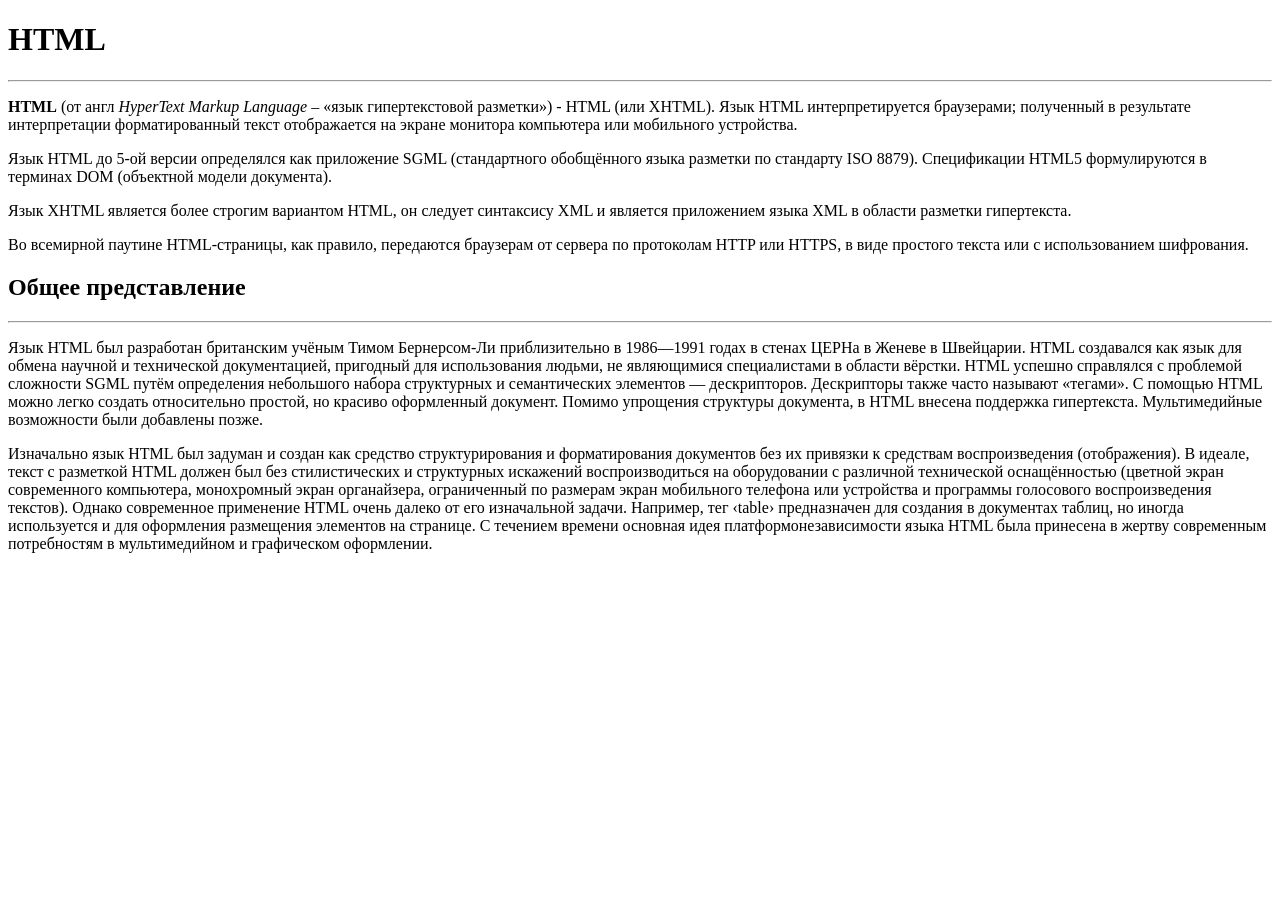
<file: dz1/dz1.html>
<!DOCTYPE html>
<html lang="ru">
<head>
    <title>Домашняя работа-1</title>
    <meta charset="utf-8">
</head>
<body>
    <h1>HTML</h1>
    <hr>
    <p><strong>HTML</strong> &#40;от англ <em>HyperText Markup Language</em> &#8211; &#171;язык гипертекстовой разметки&#187;&#41; - HTML (или XHTML). Язык HTML интерпретируется браузерами; полученный в результате интерпретации форматированный текст отображается на экране монитора компьютера или мобильного устройства.</p>
    <p>Язык HTML до 5-ой версии определялся как приложение SGML (стандартного обобщённого языка разметки по стандарту ISO 8879). Спецификации HTML5 формулируются в терминах DOM (объектной модели документа).</p>
    <p>Язык XHTML является более строгим вариантом HTML, он следует синтаксису XML и является приложением языка XML в области разметки гипертекста.</p>
    <p>Во всемирной паутине HTML-страницы, как правило, передаются браузерам от сервера по протоколам HTTP или HTTPS, в виде простого текста или с использованием шифрования.</p>
    <h2>Общее представление</h2>
    <hr>
    <p>Язык HTML был разработан британским учёным Тимом Бернерсом-Ли приблизительно в 1986—1991 годах в стенах ЦЕРНа в Женеве в Швейцарии. HTML создавался как язык для обмена научной и технической документацией, пригодный для использования людьми, не являющимися специалистами в области вёрстки. HTML успешно справлялся с проблемой сложности SGML путём определения небольшого набора структурных и семантических элементов — дескрипторов. Дескрипторы также часто называют «тегами». С помощью HTML можно легко создать относительно простой, но красиво оформленный документ. Помимо упрощения структуры документа, в HTML внесена поддержка гипертекста. Мультимедийные возможности были добавлены позже.</p>
    <p>Изначально язык HTML был задуман и создан как средство структурирования и форматирования документов без их привязки к средствам воспроизведения (отображения). В идеале, текст с разметкой HTML должен был без стилистических и структурных искажений воспроизводиться на оборудовании с различной технической оснащённостью (цветной экран современного компьютера, монохромный экран органайзера, ограниченный по размерам экран мобильного телефона или устройства и программы голосового воспроизведения текстов). Однако современное применение HTML очень далеко от его изначальной задачи. Например, тег &#8249;table&#8250; предназначен для создания в документах таблиц, но иногда используется и для оформления размещения элементов на странице. С течением времени основная идея платформонезависимости языка HTML была принесена в жертву современным потребностям в мультимедийном и графическом оформлении.</p>
</body>
</html>
</file>
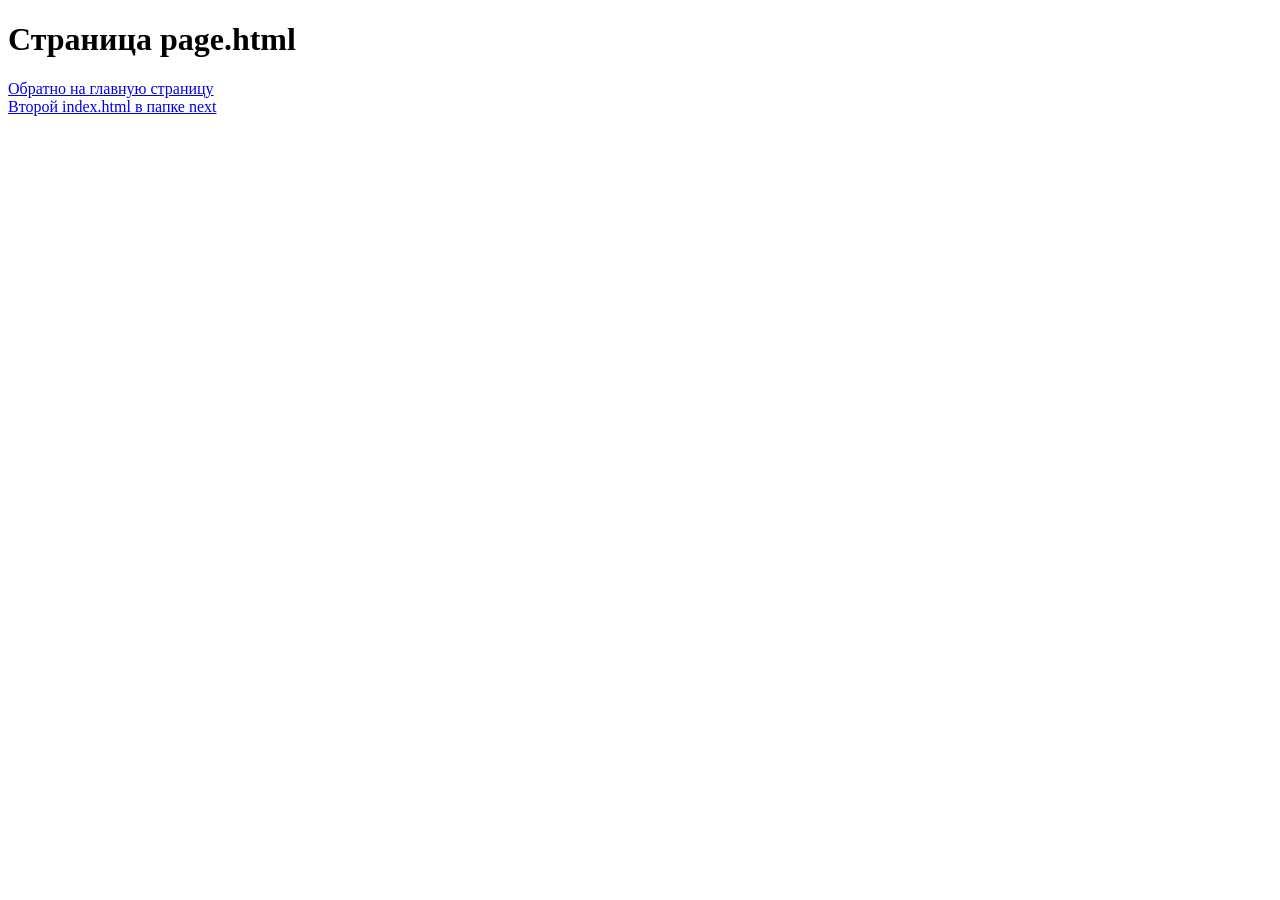
<file: dz2/page.html>
<!DOCTYPE html>
<html>
<head>
    <title>Вторая страница</title>
    <meta charset="utf-8">
</head>
<body>
 <h1>Страница page.html</h1>
 <a href="index.html">Обратно на главную страницу</a><br>
 <a href="next/index.html">Второй index.html в папке next</a>
</body>
</html>
</file>
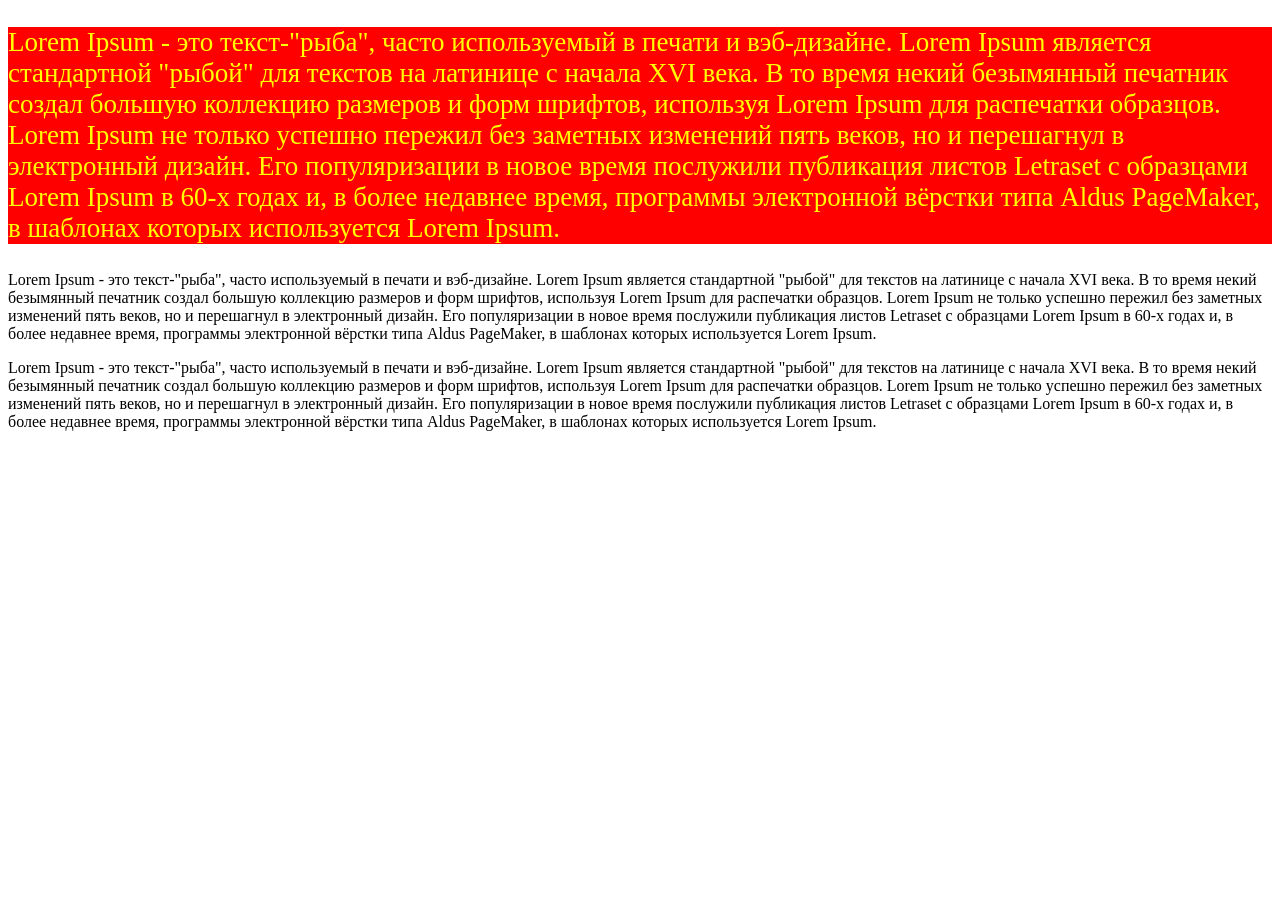
<file: dz5/index-2.html>
<!DOCTYPE html>
<html>
<head>
	<meta charset="utf-8">
	<title>Пример встроенных в элемент стилей</title>
</head>
<body>
	<p style="background:red; color:yellow; font-size:27px;">Lorem Ipsum - это текст-"рыба", часто используемый в печати и вэб-дизайне. Lorem Ipsum является стандартной "рыбой" для текстов на латинице с начала XVI века. В то время некий безымянный печатник создал большую коллекцию размеров и форм шрифтов, используя Lorem Ipsum для распечатки образцов. Lorem Ipsum не только успешно пережил без заметных изменений пять веков, но и перешагнул в электронный дизайн. Его популяризации в новое время послужили публикация листов Letraset с образцами Lorem Ipsum в 60-х годах и, в более недавнее время, программы электронной вёрстки типа Aldus PageMaker, в шаблонах которых используется Lorem Ipsum.</p>
	<p>Lorem Ipsum - это текст-"рыба", часто используемый в печати и вэб-дизайне. Lorem Ipsum является стандартной "рыбой" для текстов на латинице с начала XVI века. В то время некий безымянный печатник создал большую коллекцию размеров и форм шрифтов, используя Lorem Ipsum для распечатки образцов. Lorem Ipsum не только успешно пережил без заметных изменений пять веков, но и перешагнул в электронный дизайн. Его популяризации в новое время послужили публикация листов Letraset с образцами Lorem Ipsum в 60-х годах и, в более недавнее время, программы электронной вёрстки типа Aldus PageMaker, в шаблонах которых используется Lorem Ipsum.</p>
	<p>Lorem Ipsum - это текст-"рыба", часто используемый в печати и вэб-дизайне. Lorem Ipsum является стандартной "рыбой" для текстов на латинице с начала XVI века. В то время некий безымянный печатник создал большую коллекцию размеров и форм шрифтов, используя Lorem Ipsum для распечатки образцов. Lorem Ipsum не только успешно пережил без заметных изменений пять веков, но и перешагнул в электронный дизайн. Его популяризации в новое время послужили публикация листов Letraset с образцами Lorem Ipsum в 60-х годах и, в более недавнее время, программы электронной вёрстки типа Aldus PageMaker, в шаблонах которых используется Lorem Ipsum.</p>
</body>
</html>
</file>
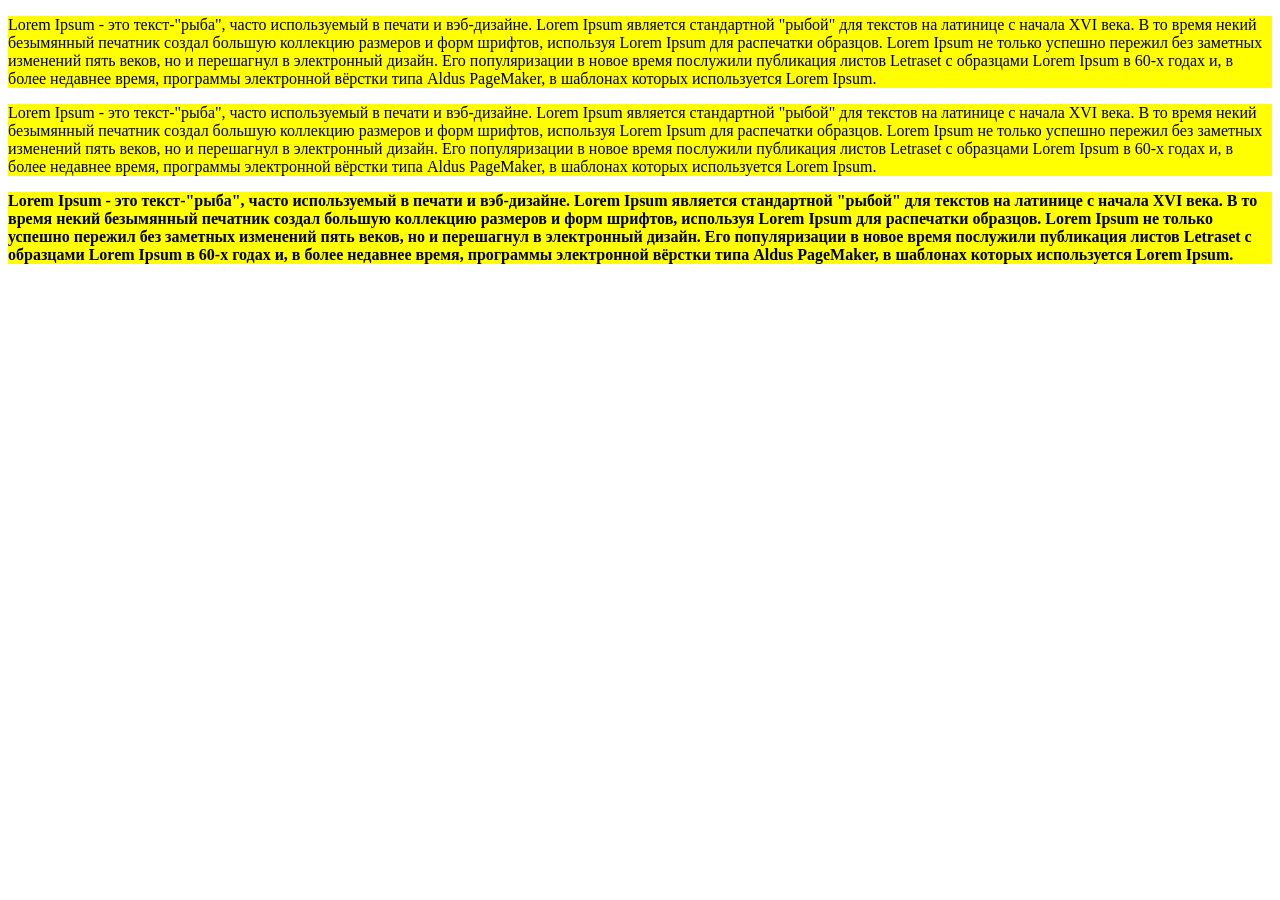
<file: dz5/index-3.html>
<!DOCTYPE html>
<html>
<head>
	<meta charset="utf-8">
	<title>Пример подключаемых стилей</title>
	<link rel="stylesheet" type="text/css" href="style/my.css">
</head>
<body>
	<p>Lorem Ipsum - это текст-"рыба", часто используемый в печати и вэб-дизайне. Lorem Ipsum является стандартной "рыбой" для текстов на латинице с начала XVI века. В то время некий безымянный печатник создал большую коллекцию размеров и форм шрифтов, используя Lorem Ipsum для распечатки образцов. Lorem Ipsum не только успешно пережил без заметных изменений пять веков, но и перешагнул в электронный дизайн. Его популяризации в новое время послужили публикация листов Letraset с образцами Lorem Ipsum в 60-х годах и, в более недавнее время, программы электронной вёрстки типа Aldus PageMaker, в шаблонах которых используется Lorem Ipsum.</p>
	<p>Lorem Ipsum - это текст-"рыба", часто используемый в печати и вэб-дизайне. Lorem Ipsum является стандартной "рыбой" для текстов на латинице с начала XVI века. В то время некий безымянный печатник создал большую коллекцию размеров и форм шрифтов, используя Lorem Ipsum для распечатки образцов. Lorem Ipsum не только успешно пережил без заметных изменений пять веков, но и перешагнул в электронный дизайн. Его популяризации в новое время послужили публикация листов Letraset с образцами Lorem Ipsum в 60-х годах и, в более недавнее время, программы электронной вёрстки типа Aldus PageMaker, в шаблонах которых используется Lorem Ipsum.</p>
	<p class="one">Lorem Ipsum - это текст-"рыба", часто используемый в печати и вэб-дизайне. Lorem Ipsum является стандартной "рыбой" для текстов на латинице с начала XVI века. В то время некий безымянный печатник создал большую коллекцию размеров и форм шрифтов, используя Lorem Ipsum для распечатки образцов. Lorem Ipsum не только успешно пережил без заметных изменений пять веков, но и перешагнул в электронный дизайн. Его популяризации в новое время послужили публикация листов Letraset с образцами Lorem Ipsum в 60-х годах и, в более недавнее время, программы электронной вёрстки типа Aldus PageMaker, в шаблонах которых используется Lorem Ipsum.</p>
</body>
</html>
</file>
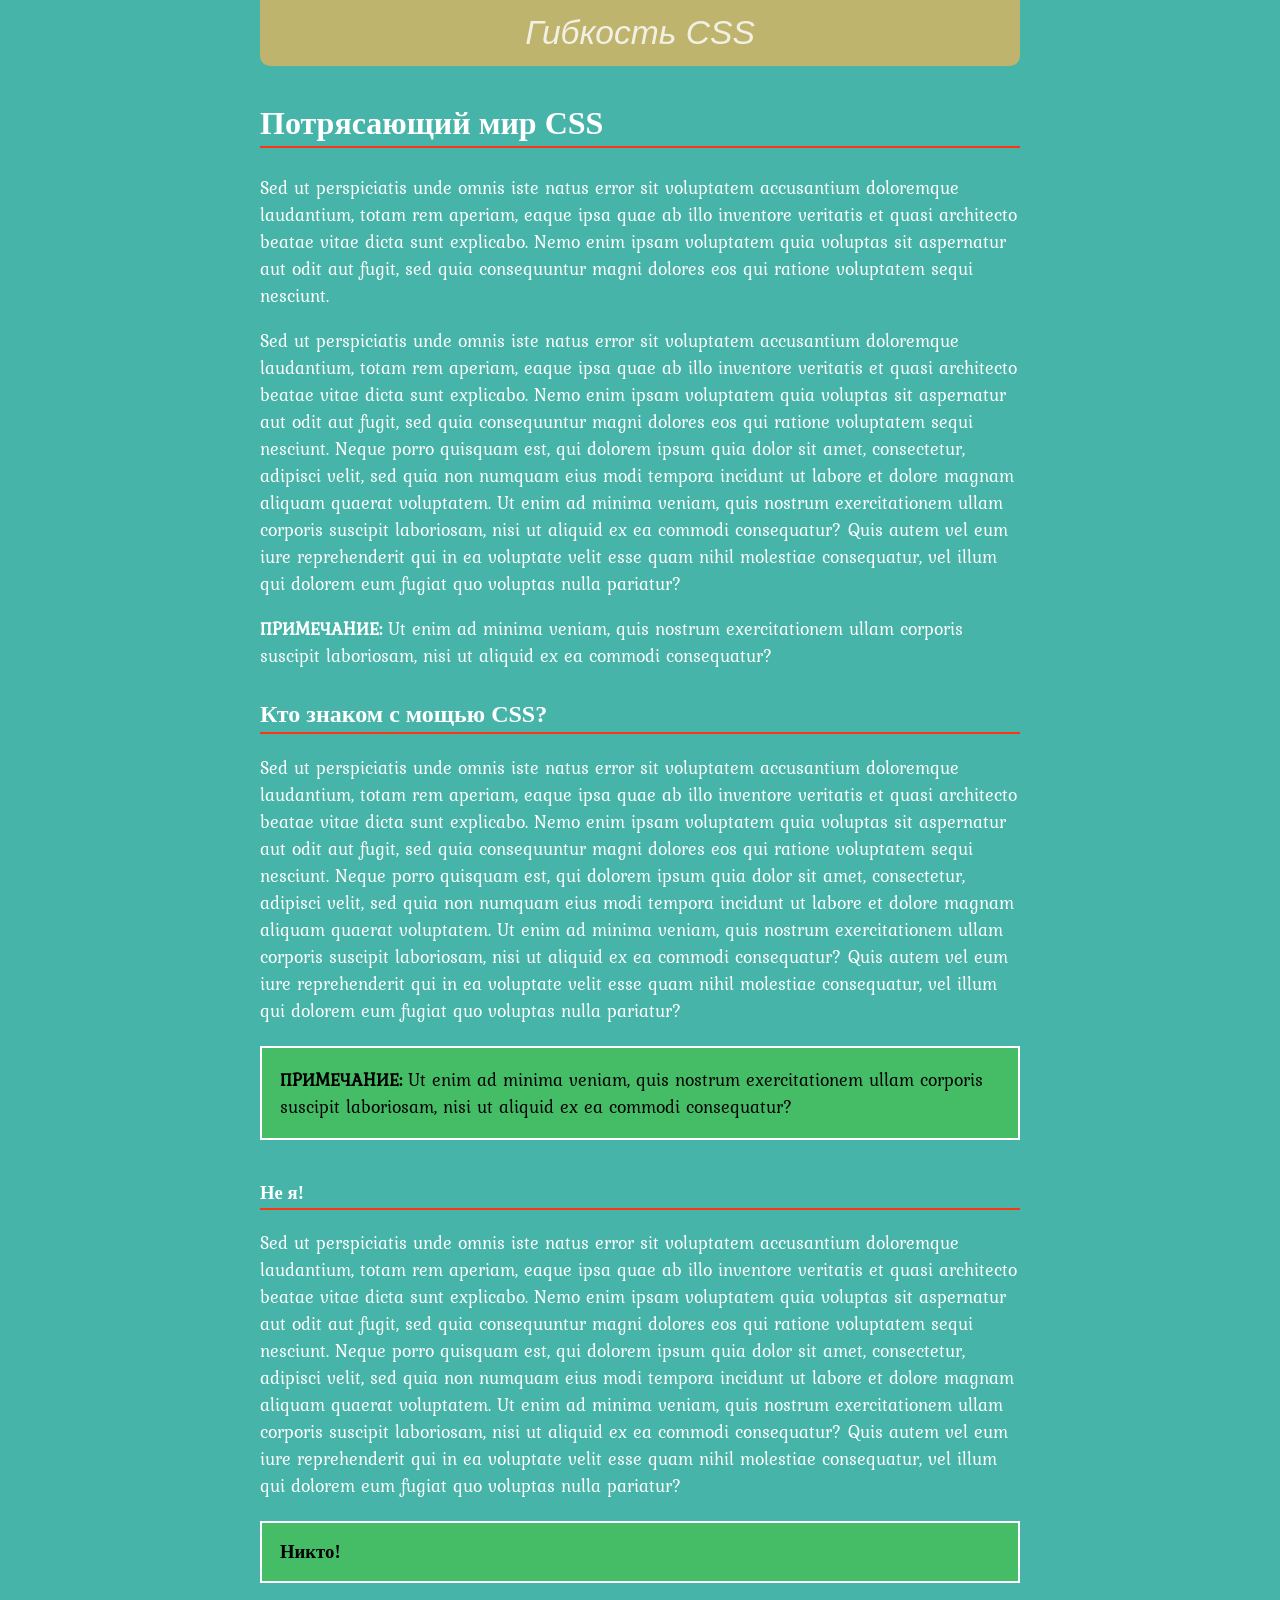
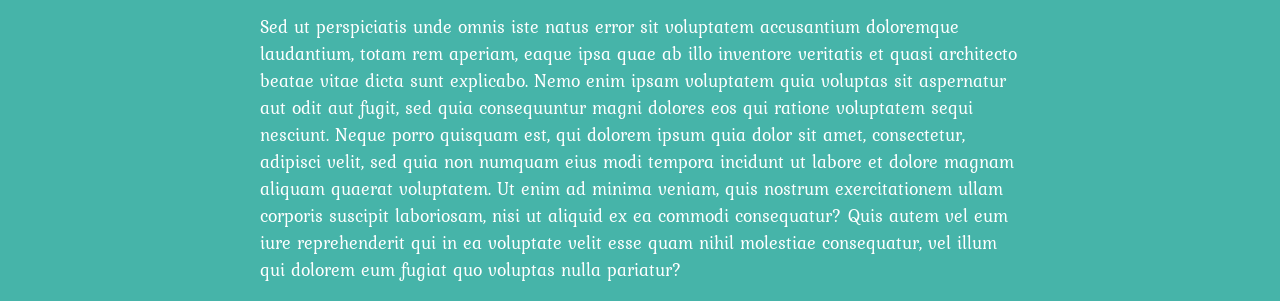
<file: dz8/selector_basics.html>
<!doctype html>
<html>
	<head>
		<meta charset="UTF-8">
		<title>Селекторы</title>
		<link href='http://fonts.googleapis.com/css?family=Kurale' rel='stylesheet'>
		<link rel="stylesheet" type="text/css" href="css/style.css">
	</head>
<body>
	<article>
		<div id="logo">
		  Гибкость CSS
		</div>
		<h1>Потрясающий мир CSS</h1>
		<p>Sed ut perspiciatis unde omnis iste natus error sit voluptatem accusantium doloremque laudantium, totam rem aperiam, eaque ipsa quae ab illo inventore veritatis et quasi architecto beatae vitae dicta sunt explicabo. Nemo enim ipsam voluptatem quia voluptas sit aspernatur aut odit aut fugit, sed quia consequuntur magni dolores eos qui ratione voluptatem sequi nesciunt. </p>
		<p>Sed ut perspiciatis unde omnis iste natus error sit voluptatem accusantium doloremque laudantium, totam rem aperiam, eaque ipsa quae ab illo inventore veritatis et quasi architecto beatae vitae dicta sunt explicabo. Nemo enim ipsam voluptatem quia voluptas sit aspernatur aut odit aut fugit, sed quia consequuntur magni dolores eos qui ratione voluptatem sequi nesciunt. Neque porro quisquam est, qui dolorem ipsum quia dolor sit amet, consectetur, adipisci velit, sed quia non numquam eius modi tempora incidunt ut labore et dolore magnam aliquam quaerat voluptatem. Ut enim ad minima veniam, quis nostrum exercitationem ullam corporis suscipit laboriosam, nisi ut aliquid ex ea commodi consequatur? Quis autem vel eum iure reprehenderit qui in ea voluptate velit esse quam nihil molestiae consequatur, vel illum qui dolorem eum fugiat quo voluptas nulla pariatur?</p>
		<p><strong>ПРИМЕЧАНИЕ:</strong> Ut enim ad minima veniam, quis nostrum exercitationem ullam corporis suscipit laboriosam, nisi ut aliquid ex ea commodi consequatur? </p>

		<h2>Кто знаком с мощью CSS?</h2>

		<p>Sed ut perspiciatis unde omnis iste natus error sit voluptatem accusantium doloremque laudantium, totam rem aperiam, eaque ipsa quae ab illo inventore veritatis et quasi architecto beatae vitae dicta sunt explicabo. Nemo enim ipsam voluptatem quia voluptas sit aspernatur aut odit aut fugit, sed quia consequuntur magni dolores eos qui ratione voluptatem sequi nesciunt. Neque porro quisquam est, qui dolorem ipsum quia dolor sit amet, consectetur, adipisci velit, sed quia non numquam eius modi tempora incidunt ut labore et dolore magnam aliquam quaerat voluptatem. Ut enim ad minima veniam, quis nostrum exercitationem ullam corporis suscipit laboriosam, nisi ut aliquid ex ea commodi consequatur? Quis autem vel eum iure reprehenderit qui in ea voluptate velit esse quam nihil molestiae consequatur, vel illum qui dolorem eum fugiat quo voluptas nulla pariatur?</p>
		<p class="note"><strong>ПРИМЕЧАНИЕ:</strong> Ut enim ad minima veniam, quis nostrum exercitationem ullam corporis suscipit laboriosam, nisi ut aliquid ex ea commodi consequatur? </p>

		<h3>Не я!</h3>

		<p>Sed ut perspiciatis unde omnis iste natus error sit voluptatem accusantium doloremque laudantium, totam rem aperiam, eaque ipsa quae ab illo inventore veritatis et quasi architecto beatae vitae dicta sunt explicabo. Nemo enim ipsam voluptatem quia voluptas sit aspernatur aut odit aut fugit, sed quia consequuntur magni dolores eos qui ratione voluptatem sequi nesciunt. Neque porro quisquam est, qui dolorem ipsum quia dolor sit amet, consectetur, adipisci velit, sed quia non numquam eius modi tempora incidunt ut labore et dolore magnam aliquam quaerat voluptatem. Ut enim ad minima veniam, quis nostrum exercitationem ullam corporis suscipit laboriosam, nisi ut aliquid ex ea commodi consequatur? Quis autem vel eum iure reprehenderit qui in ea voluptate velit esse quam nihil molestiae consequatur, vel illum qui dolorem eum fugiat quo voluptas nulla pariatur?</p>

		<h3 class="note">Никто!</h3>

		<p>Sed ut perspiciatis unde omnis iste natus error sit voluptatem accusantium doloremque laudantium, totam rem aperiam, eaque ipsa quae ab illo inventore veritatis et quasi architecto beatae vitae dicta sunt explicabo. Nemo enim ipsam voluptatem quia voluptas sit aspernatur aut odit aut fugit, sed quia consequuntur magni dolores eos qui ratione voluptatem sequi nesciunt. Neque porro quisquam est, qui dolorem ipsum quia dolor sit amet, consectetur, adipisci velit, sed quia non numquam eius modi tempora incidunt ut labore et dolore magnam aliquam quaerat voluptatem. Ut enim ad minima veniam, quis nostrum exercitationem ullam corporis suscipit laboriosam, nisi ut aliquid ex ea commodi consequatur? Quis autem vel eum iure reprehenderit qui in ea voluptate velit esse quam nihil molestiae consequatur, vel illum qui dolorem eum fugiat quo voluptas nulla pariatur?</p>
	</article>
</body>
</html>
</file>
<file: dz3/css/minimal-table.css>
html {
  font-family: sans-serif;
}

table {
  border-collapse: collapse;
  border: 2px solid rgb(200,200,200);
  letter-spacing: 1px;
  font-size: 0.8rem;
}

td, th {
  border: 1px solid rgb(190,190,190);
  padding: 10px 20px;
}

td {
  text-align: center;
}

caption {
  padding: 10px;
}
</file>
<file: dz5/style/my.css>
p{
    background: yellow;
}
.one{
    font-weight: bold;
}
h2{
    text-align: center;
}
</file>
<file: dz6/style/my.css>
a:hover{
	color:red;
}
a:active{
	font-size: 20px;
	color:red;
}
a:link{
	color:green;
}
a:visited{
	color: grey;
}
p:first-letter{
	font-size: 30px;
	color: red;
}
h1:first-letter{
	font-size: 24px;
	color: yellowgreen;
}
h2:first-letter{
	font-size: 24px;
	color: yellowgreen;
}
h3:first-letter{
	font-size: 24px;
	color: yellowgreen;
}
p:first-line{
	font-weight: bold;
	font-style: italic;
}
.test:before{
	content: "УРА!!!"
}
.test:after{
	content: "ОКОНЧАНИЕ!!!"
}
.test2:before{
	content: "Невидимая"
}
.test2:after{
	content: "сторона"
}
::selection{
	color:rgb(207, 207, 207);
	background: black;
}
</file>
<file: dz7/style/my.css>
img[title="Картинка"]{
	width: 170px;
}
img[title="жук"]{
	width: 130px;
}
img[title="images"]{
	width: 220px;
}
a[href="https://www.tmall.com/"]{
	color: rgb(60, 255, 0);
}
a[href="https://www.baidu.com/"]{
	color: rgb(60, 255, 0);
}
</file>
<file: dz9/css/style.css>
body{
	padding: 20px;
}
p{
	width: 50%;
	border: 1px solid red;
	padding: 5px 10px;
	float: left;
	box-sizing: border-box;
}
div{
	width: 40%;
	border: 1px solid #f45;
	min-height: 200px;
	background: blue;
	float: left;
}	
p.test1{
	width: 100%;
	min-height: 100px;
}
p.test2{
	width: 65%;
	min-height: 264px;
}
p.test3{
	width: 35%;
	min-height: 100px;
}
p.test4{
	width: 33.3%;
	min-height: 100px;
}
p.test5{
	width: 33.3%;
	min-height: 100px;
}
p.test6{
	width: 33.3%;
	min-height: 100px;
}
p.test7{
	width: 100%;
	min-height: 100px;
}
</file>
<file: дз10/css/style.css>
p.test1{
	padding: 20px;
	background-image: url(../images/1.jpg);
}
p.test2{
	background-image: url(../images/2.png);
}
p.test3{
	background-image: url(../images/3.jpg)
}
p.test4{
	background-image: url(../images/4.jpg);
}
</file>
<file: dz8/css/style.css>
body{
    background: rgba(50, 172, 160, 0.9);
    padding: 0 20px;
    margin: 0;
}
article{
    max-width: 760px;
    margin: 0 auto;
}
p{
    color: rgb(255, 255, 255);
    font-size: 18px;
    font-family: "Kurale", Arial, Helvetica, sans-serif;
}
h1, h2, h3{
    color: rgb(255, 255, 255) ;
    font-family: Arial, "Palatino Linotype" serif;
    border-bottom:2px solid #ff3412;
    padding-top: 12px;
    padding-bottom: 4px;
}
h1{
    font-size: 2em;
}
#logo{
    font-family: Baskerville, Palatino, sans-serif;
    font-size: 2.1em;
    color: rgba(255, 255, 255, 0.8);
    font-style: italic;
    text-align: center;
    margin-bottom: 26px;
    background: rgb(190, 180, 110);
    border-radius: 0 0 10px 10px;
    padding: 14px;
}
.note {
    color: #000000;
    border: 2px solid #fff;
    background: rgb(69, 189, 102);
    margin-top: 22px;
    margin-bottom: 30px;
    padding: 18px;
}
</file>
